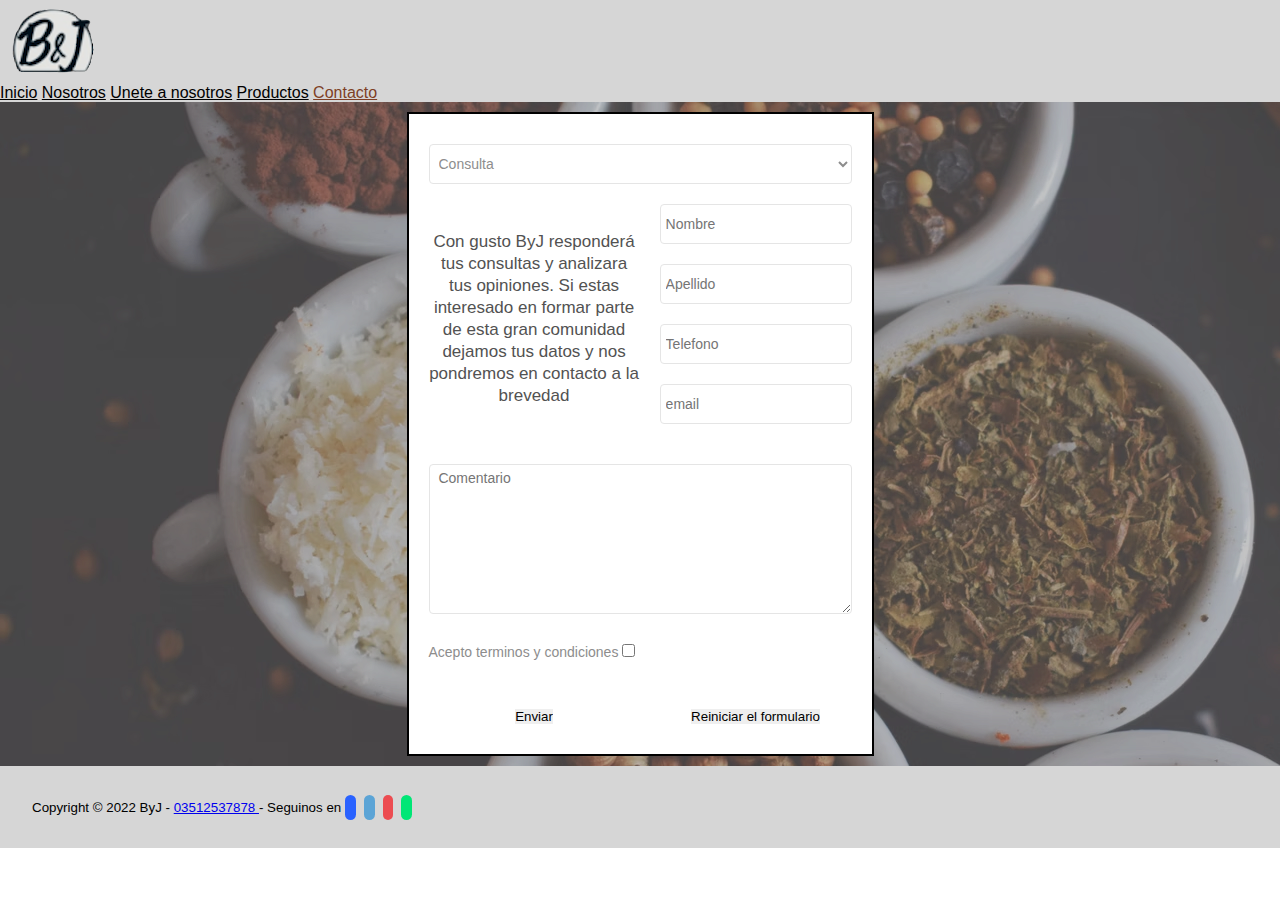
<file: paginas/contacto.html>
<!DOCTYPE html>
<html lang="es">
<head>
    <meta charset="UTF-8">
    <meta http-equiv="X-UA-Compatible" content="IE=edge">
    <meta name="viewport" content="width=device-width, initial-scale=1.0">
    <meta name="keywords" content="Condimentos, Sabores, Comidas">
    <meta name="Description" content="Tu opinion nos interesa, no dejes de aportar con tu opinion y creatividad. Todos somos mas fuertes si nos unimos">
    <link rel="shortcut icon" href="../assets/img/imagenSitioWeb.png" type="image/x-icon">
    <title>Contacto</title>
    <!-- CSS only -->
    <link href="https://cdn.jsdelivr.net/npm/bootstrap@5.2.0-beta1/dist/css/bootstrap.min.css" rel="stylesheet" integrity="sha384-0evHe/X+R7YkIZDRvuzKMRqM+OrBnVFBL6DOitfPri4tjfHxaWutUpFmBp4vmVor" crossorigin="anonymous">
    <link rel="stylesheet" href="../assets/css/style.css">
</head>
<body>
    <nav class="navbar navbar-expand-lg bg-light navbarTodos">
        <div class="container-fluid">
            <a class="navbar-brand" href="#"><img class="w-75" src="../assets/img/imagenLogo.png" alt=""></a>
            <button class="navbar-toggler" type="button" data-bs-toggle="collapse" data-bs-target="#navbarNavAltMarkup" aria-controls="navbarNavAltMarkup" aria-expanded="false" aria-label="Toggle navigation">
                <span class="navbar-toggler-icon"></span>
            </button>
            <div class="collapse navbar-collapse justify-content-end" id="navbarNavAltMarkup">
                <div class="navbar-nav">
                <a class="nav-link colorLetraNavbar" aria-current="page" href="../index.html">Inicio</a>
                <a class="nav-link colorLetraNavbar" href="../paginas/nosotros.html">Nosotros</a>
                <a class="nav-link colorLetraNavbar" href="../paginas/uneteANosotros.html">Unete a nosotros</a>
                <a class="nav-link colorLetraNavbar" href="../paginas/productos.html">Productos</a>
                <a class="nav-link active colorLetraNavbar" href="../paginas/contacto.html">Contacto</a>
            </div>
          </div>
        </div>
    </nav>

    <header>

    </header>

    <main class="contenedorContacto">
        <form class="formulario" action="" method="get">
            <fieldset class="elementosFormularioContacto">
               
                
                <select class="opciones" name="motivo">
                    <option value="Consulta">Consulta</option>
                    <option value="Sugerencia">Sugerencia</option>
                    <option value="Quiero ser parte">Quiero ser parte</option>
                </select>



                <div class="textoContacto">
                    <h3 class="texto">Con gusto ByJ responderá tus consultas y analizara tus opiniones. Si estas interesado en formar parte de
                    esta gran comunidad dejamos tus datos y nos pondremos en contacto a
                    la brevedad</h3>
                </div>

                <div class="preguntas">
                    <input type="text" name="nombre" id="nombre" placeholder="Nombre" required> 

                    <input type="text" name="apellido" id="apellido" placeholder="Apellido" required>

                    <input type="number" name="Telefono" id="telefono" placeholder="Telefono" required>

                    <input type="email" name="email" id="email" placeholder="email" required>

                </div>

                <textarea class="comentario" name="comentario" id="comentario" cols="30" rows="10" placeholder=" Comentario"></textarea>
                


                <div class="terminosContacto">
                    <label for="acepto">Acepto terminos y condiciones</label>
                    <input type="checkbox" name="acepto" value="acepto" required>
                </div>


                <div class="botonEnviar">
                    <input class="p-1" type="submit" value="Enviar">
                </div>
                <div class="botonReiniciar">
                    <input class="p-1" type="reset" value="Reiniciar el formulario">
                </div>
            </fieldset>
        </form>
        <br>
        
    </main>
    <aside>
        
    </aside>
    <footer class="text-center">
        <small>
            <span>Copyright © 2022 ByJ </span>
            <span class="m-4">-</span>
            <a href="tel:113"> <span class="fa fa-phone"></span> 03512537878 </a>
            <span class="m-4">-</span>
            Seguinos en
            <a 
                class="redes"
                href="https://www.facebook.com"
                style="background-color:#2962ff"
                target="_blank"
            >
                <i title="Facebook" class="fab fa-facebook-f"></i>
            </a>
            <a 
                class="redes"
                href="https://www.twitter.com"
                style="background-color:#5ba4d6"
                target="_blank"
            >
                <i title="Twitter" class="fab fa-twitter"></i>
            </a>
            <a 
                class="redes"
                href="https://www.instagram.com"
                style="background-color:#ec4c51"
                target="_blank"
            >
                <i title="Instargam" class="fab fa-instagram"></i>
            </a>
            <a 
                class="redes"
                href="https://www.whatsapp.com"
                style="background-color:#00e676"
                target="_blank"
            >
                <i title="whatsapp" class="fab fa-whatsapp"></i>
            </a>
        </small>
    </footer>
<!-- JavaScript Bundle with Popper -->
<script src="https://cdn.jsdelivr.net/npm/bootstrap@5.2.0-beta1/dist/js/bootstrap.bundle.min.js" integrity="sha384-pprn3073KE6tl6bjs2QrFaJGz5/SUsLqktiwsUTF55Jfv3qYSDhgCecCxMW52nD2" crossorigin="anonymous"></script>
</body>
</html>
</file>
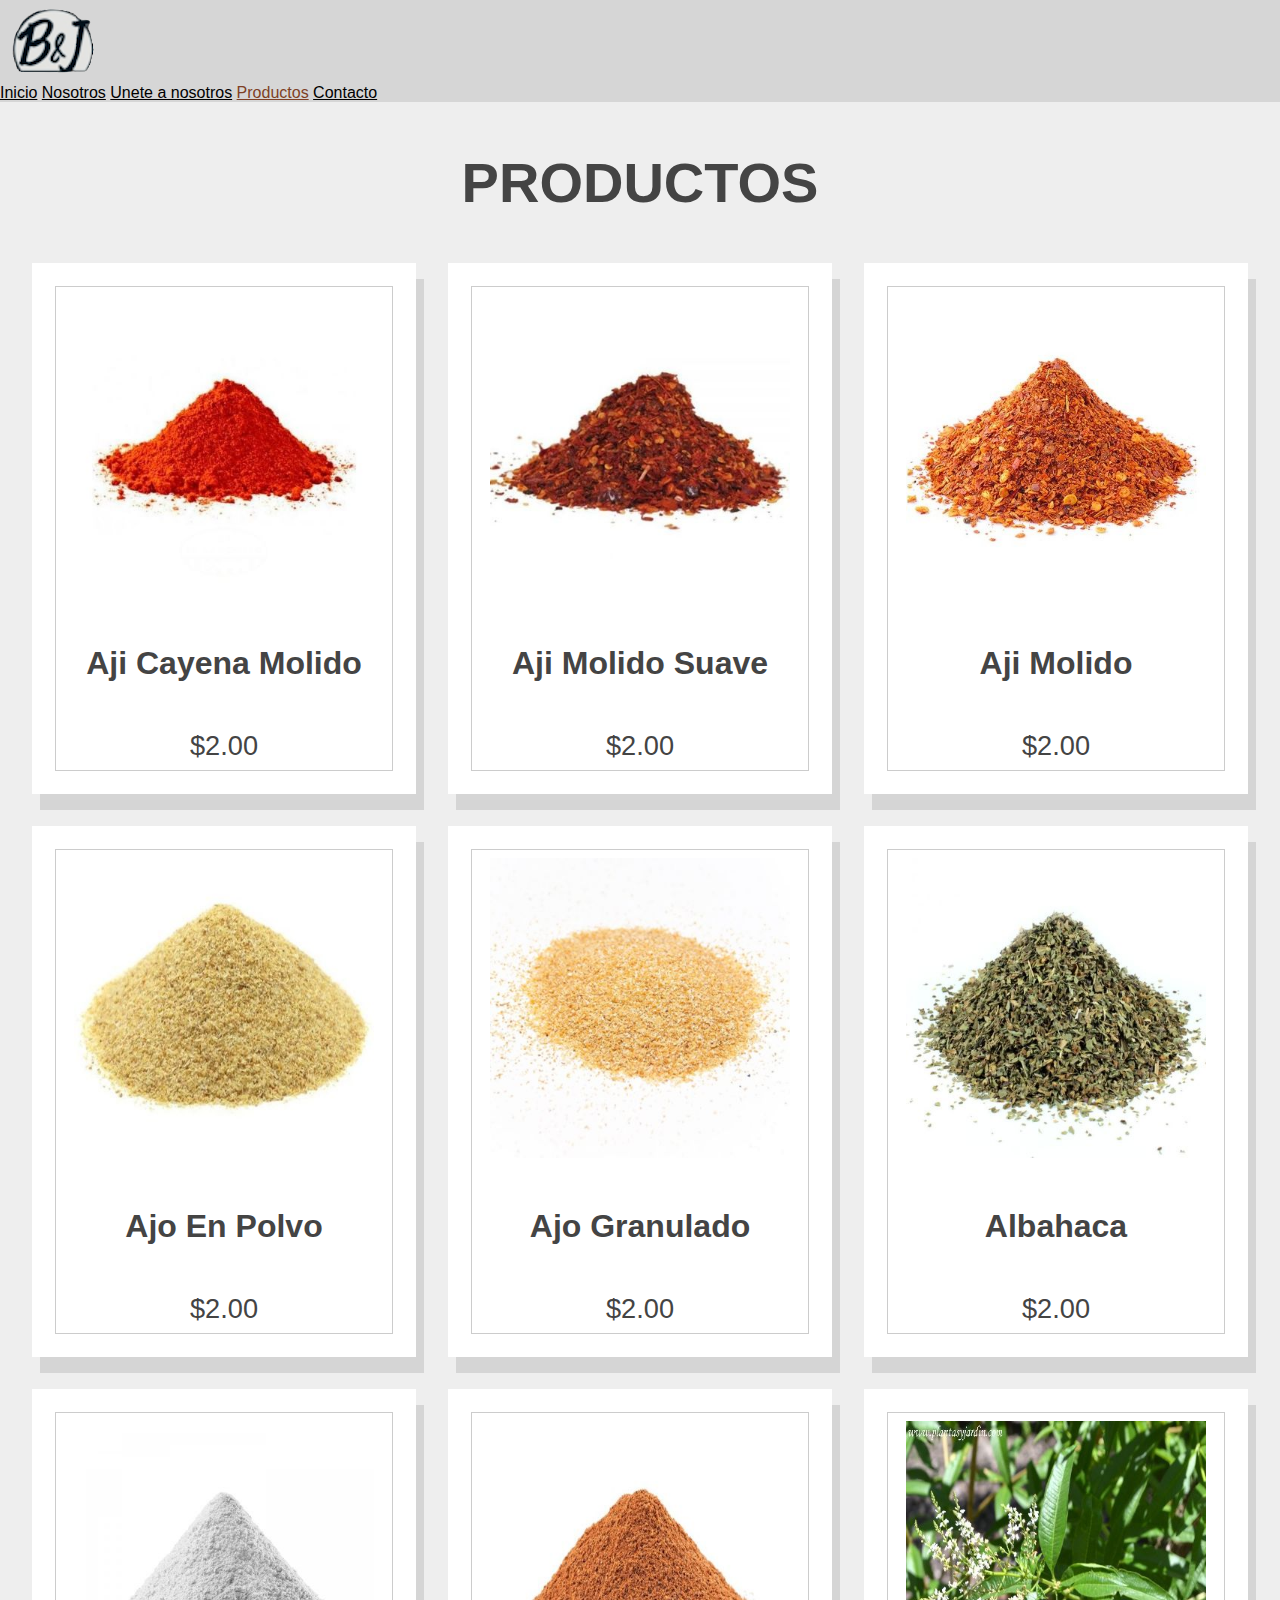
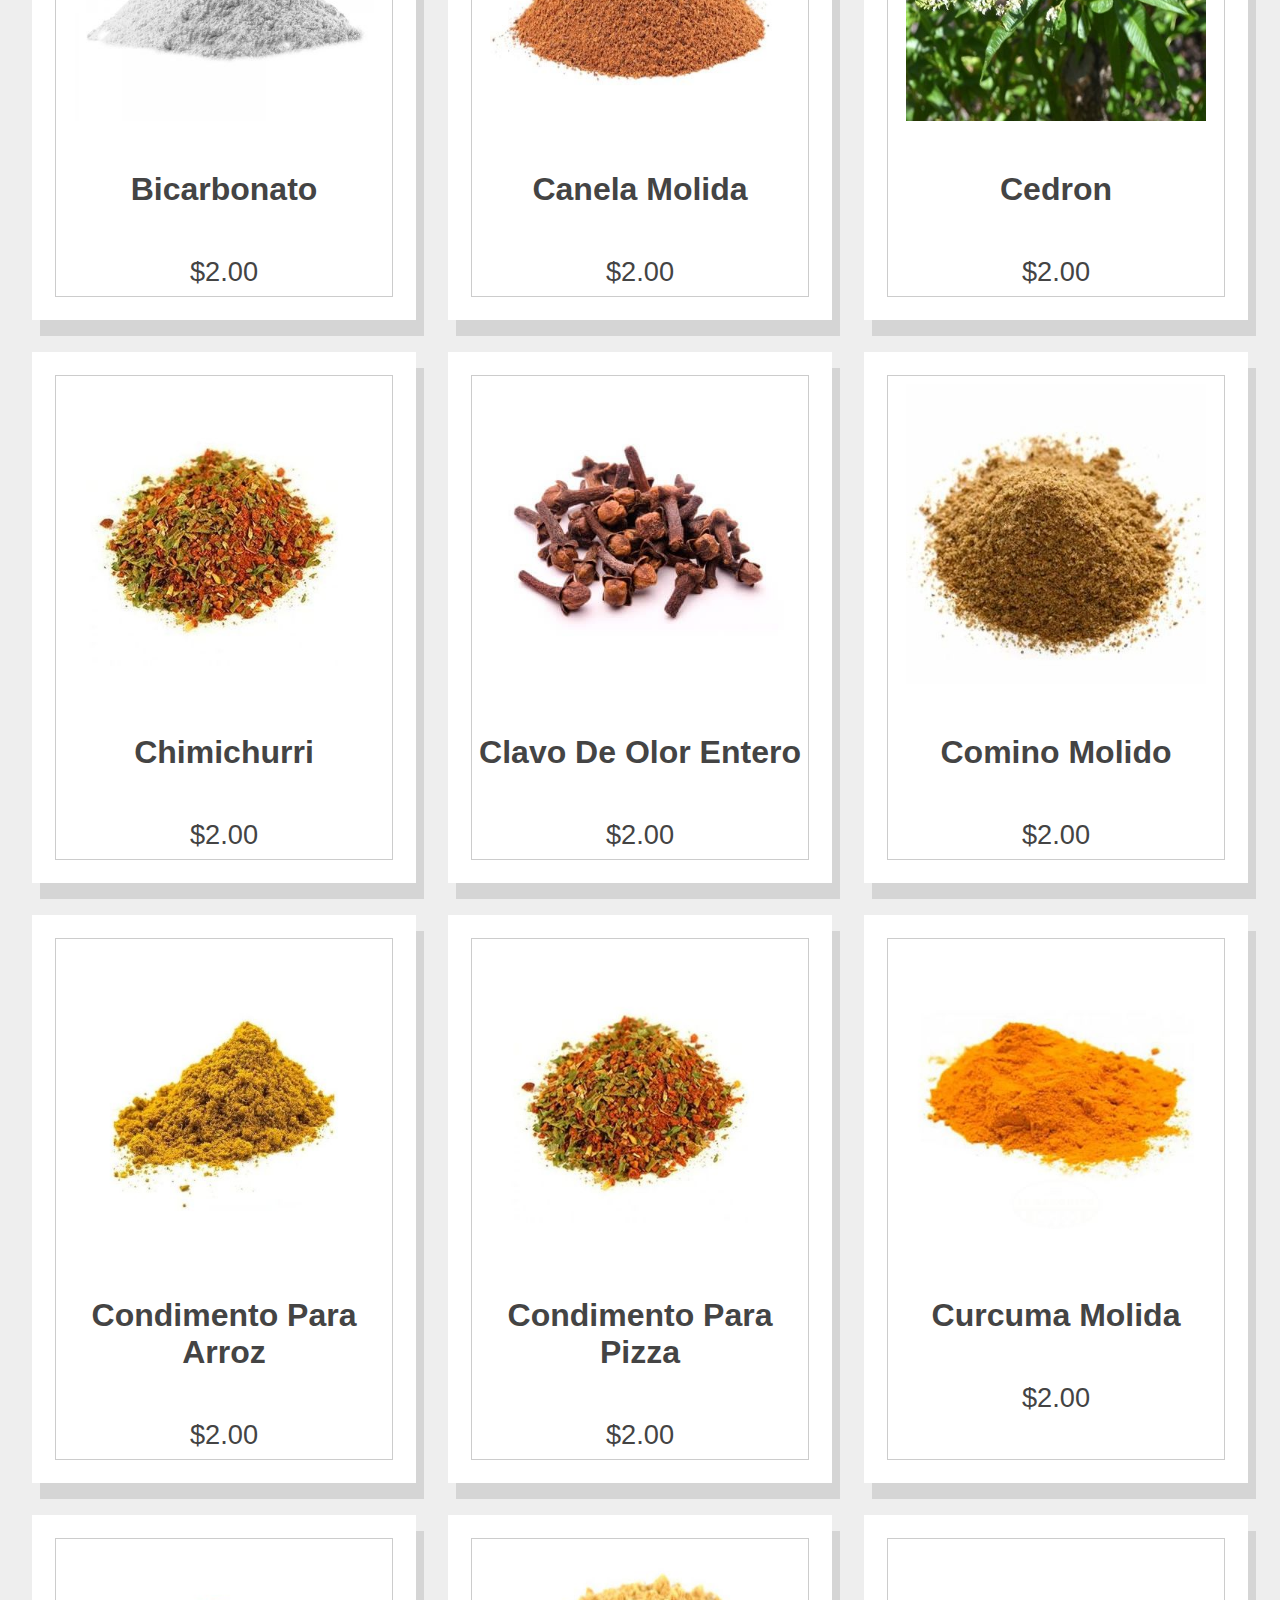
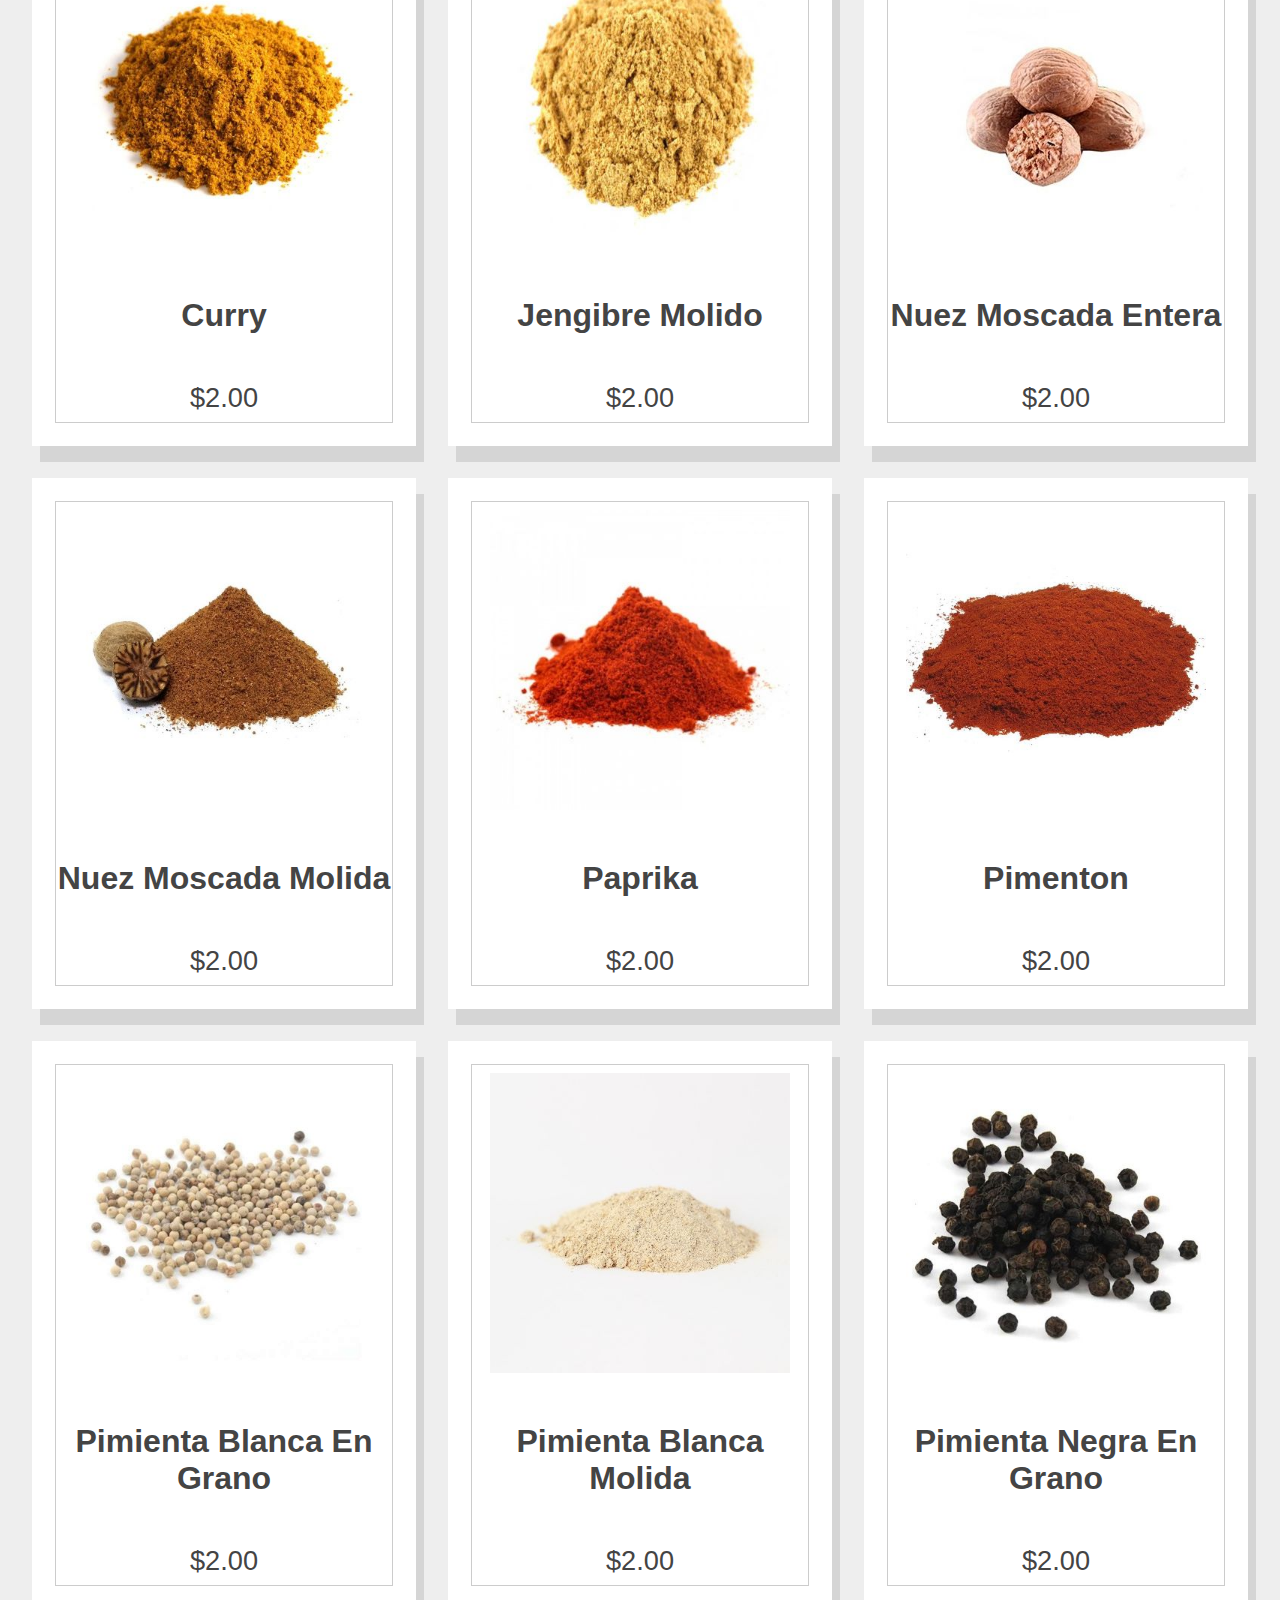
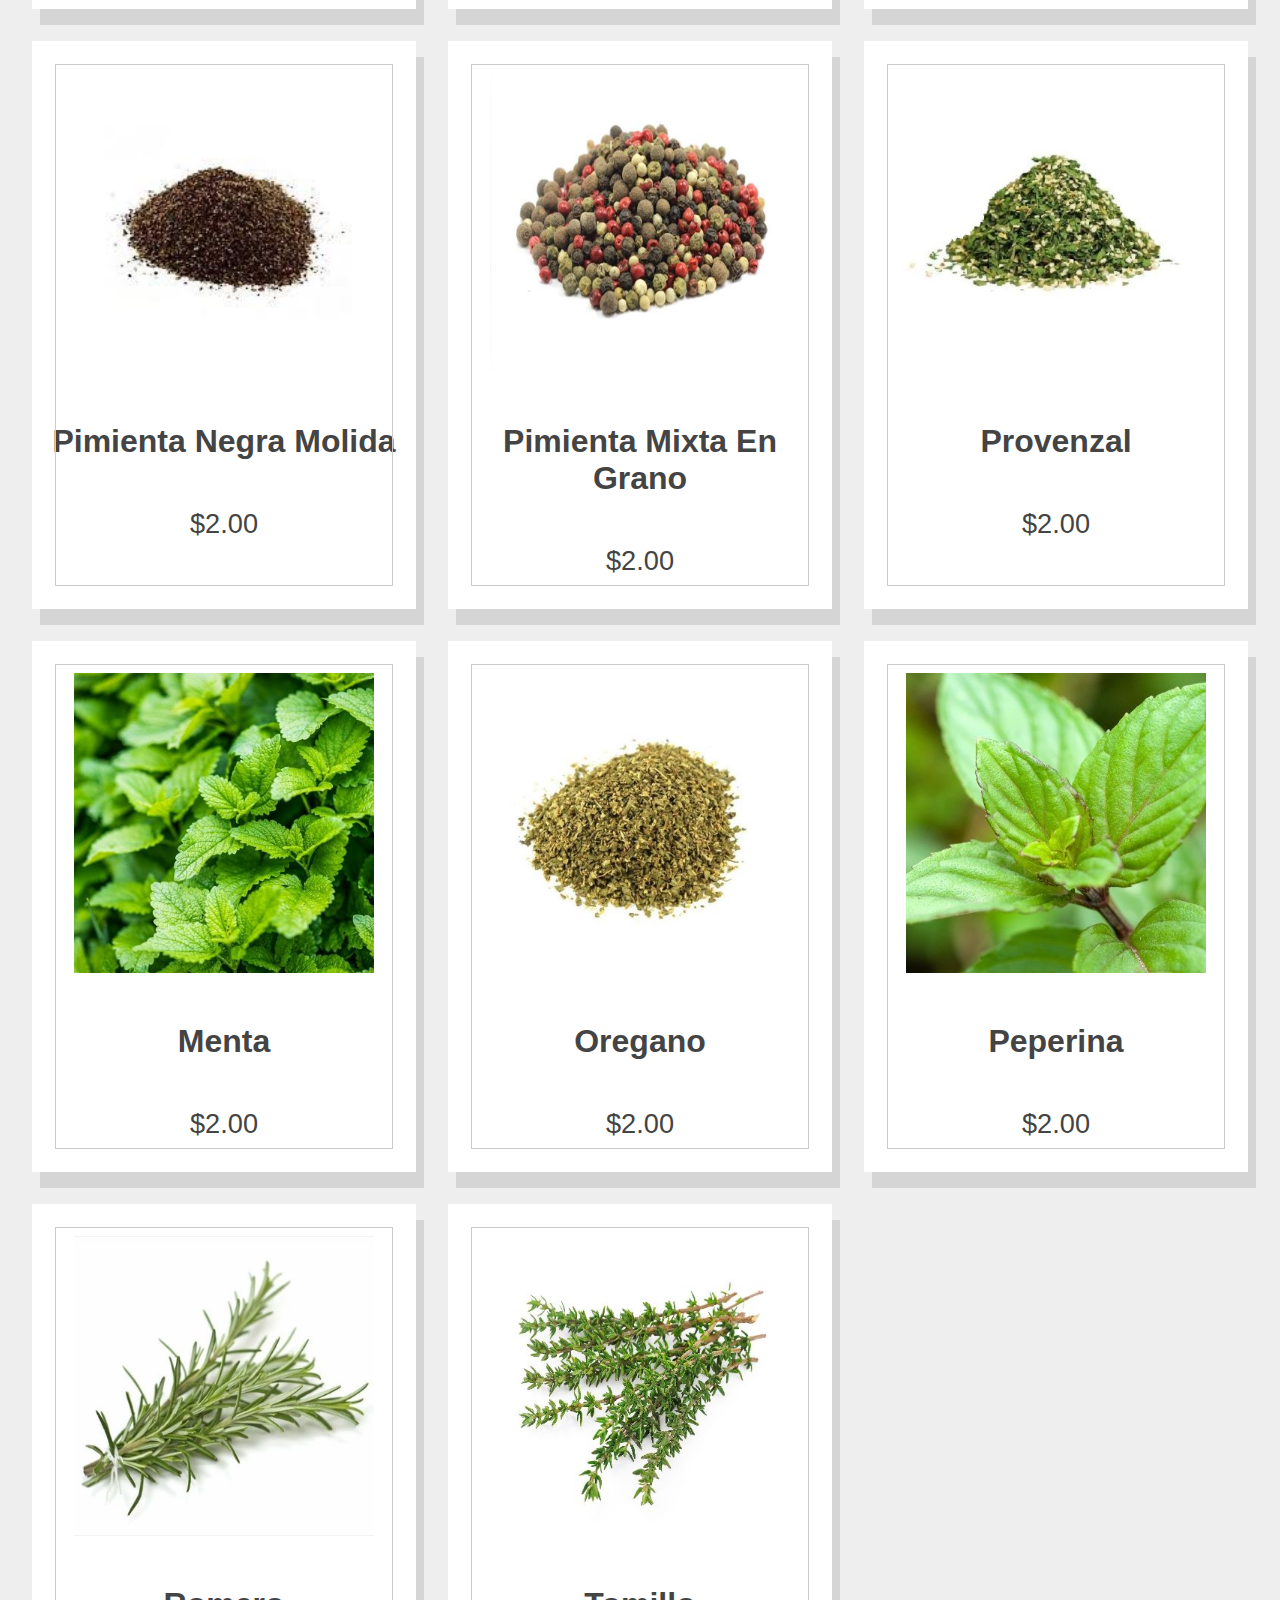
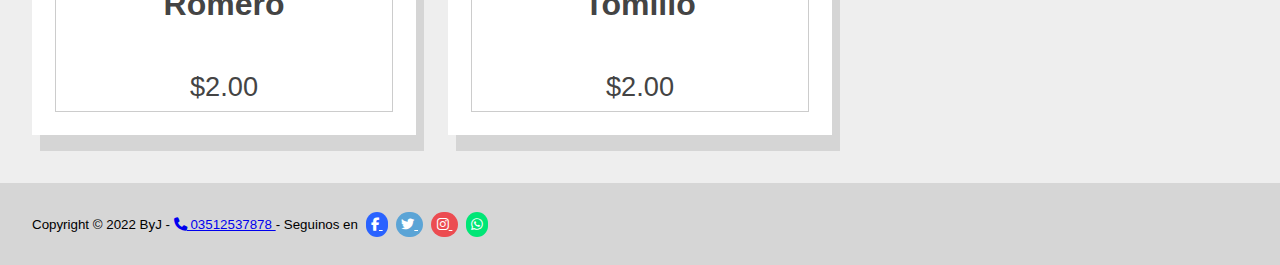
<file: paginas/productos.html>
<!DOCTYPE html>
<html lang="es">
<head>
    <meta charset="UTF-8">
    <meta http-equiv="X-UA-Compatible" content="IE=edge">
    <meta name="viewport" content="width=device-width, initial-scale=1.0">
    <meta name="keywords" content="Condimentos, Sabores, Comidas">
    <meta name="Description" content="Comercializamos productos nacionales caracteristicos del suelo argentino">
    <link rel="shortcut icon" href="../assets/img/imagenSitioWeb.png" type="image/x-icon">
    <title>Productos</title>
    <!-- CSS only -->
    <link href="https://cdn.jsdelivr.net/npm/bootstrap@5.2.0-beta1/dist/css/bootstrap.min.css" rel="stylesheet" integrity="sha384-0evHe/X+R7YkIZDRvuzKMRqM+OrBnVFBL6DOitfPri4tjfHxaWutUpFmBp4vmVor" crossorigin="anonymous">
    <link rel="stylesheet" href="../assets/css/style.css">
    <link rel="stylesheet" href="https://cdnjs.cloudflare.com/ajax/libs/font-awesome/6.1.2/css/all.min.css">
</head>
<body class="contenedorProducto">
    <nav class="navbar navbar-expand-lg bg-light navbarTodos">
        <div class="container-fluid">
            <a class="navbar-brand" href="#"><img class="w-75" src="../assets/img/imagenLogo.png" alt=""></a>
            <button class="navbar-toggler" type="button" data-bs-toggle="collapse" data-bs-target="#navbarNavAltMarkup" aria-controls="navbarNavAltMarkup" aria-expanded="false" aria-label="Toggle navigation">
                <span class="navbar-toggler-icon"></span>
            </button>
            <div class="collapse navbar-collapse justify-content-end" id="navbarNavAltMarkup">
                <div class="navbar-nav">
                    <a class="nav-link colorLetraNavbar" aria-current="page" href="../index.html">Inicio</a>
                    <a class="nav-link colorLetraNavbar" href="../paginas/nosotros.html">Nosotros</a>
                    <a class="nav-link colorLetraNavbar" href="../paginas/uneteANosotros.html">Unete a nosotros</a>
                    <a class="nav-link active colorLetraNavbar" href="../paginas/productos.html">Productos</a>
                    <a class="nav-link colorLetraNavbar" href="../paginas/contacto.html">Contacto</a>
                </div>
            </div>
        </div>
    </nav>
  
    <header>

    </header>
    <main class="mainPrueba">

        <div class="container">
            <h3 class="title">Productos</h3>
            <div class="products-container">
                <div class="product" data-name="p-1">
                    <img src="../assets/img/productos/Aji Cayena Molido -min.jpg" alt="">
                    <h3>Aji Cayena Molido</h3>
                    <div class="price">$2.00</div>
                </div>

                <div class="product" data-name="p-2">
                    <img src="../assets/img/productos/Aji Molido Sueva .jpg" alt="">
                    <h3>Aji Molido Suave</h3>
                    <div class="price">$2.00</div>
                </div>

                <div class="product" data-name="p-3">
                    <img src="../assets/img/productos/Aji molido.jpg" alt="">
                    <h3>Aji Molido</h3>
                    <div class="price">$2.00</div>
                </div>

                <div class="product" data-name="p-4">
                    <img src="../assets/img//productos/Ajo en polvo.jpg" alt="">
                    <h3>Ajo en polvo</h3>
                    <div class="price">$2.00</div>
                </div>

                <div class="product" data-name="p-5">
                    <img src="../assets/img/productos/Ajo granulado.jpg" alt="">
                    <h3>Ajo granulado</h3>
                    <div class="price">$2.00</div>
                </div>

                <div class="product" data-name="p-6">
                    <img src="../assets/img/productos/Albahaca.jpg" alt="">
                    <h3>Albahaca</h3>
                    <div class="price">$2.00</div>
                </div>

                <div class="product" data-name="p-7">
                    <img src="../assets/img/productos/Bicarbonato.jpg" alt="">
                    <h3>Bicarbonato</h3>
                    <div class="price">$2.00</div>
                </div>

                <div class="product" data-name="p-8">
                    <img src="../assets/img/productos/Canela Molida .jpg" alt="">
                    <h3>Canela Molida</h3>
                    <div class="price">$2.00</div>
                </div>

                <div class="product" data-name="p-9">
                    <img src="../assets/img/productos/Cedron-min.jpg" alt="">
                    <h3>Cedron</h3>
                    <div class="price">$2.00</div>
                </div>

                <div class="product" data-name="p-10">
                    <img src="../assets/img/productos/Chimichurri.jpg" alt="">
                    <h3>Chimichurri</h3>
                    <div class="price">$2.00</div>
                </div>

                <div class="product" data-name="p-11">
                    <img src="../assets/img/productos/Calvo de olor-min.jpg" alt="">
                    <h3>Clavo De Olor Entero</h3>
                    <div class="price">$2.00</div>
                </div>

                <div class="product" data-name="p-12">
                    <img src="../assets/img/productos/Comino Molido.jpg" alt="">
                    <h3>Comino Molido</h3>
                    <div class="price">$2.00</div>
                </div>

                <div class="product" data-name="p-13">
                    <img src="../assets/img/productos/Condimento para arroz-min.jpg" alt="">
                    <h3>Condimento Para Arroz</h3>
                    <div class="price">$2.00</div>
                </div>

                <div class="product" data-name="p-14">
                    <img src="../assets/img/productos/Condimento Para Pizza .jpg" alt="">
                    <h3>Condimento Para Pizza</h3>
                    <div class="price">$2.00</div>
                </div>

                <div class="product" data-name="p-15">
                    <img src="../assets/img/productos/Curcuma Molida .jpg" alt="">
                    <h3>Curcuma Molida</h3>
                    <div class="price">$2.00</div>
                </div>

                <div class="product" data-name="p-16">
                    <img src="../assets/img/productos/curry.jpg" alt="">
                    <h3>Curry</h3>
                    <div class="price">$2.00</div>
                </div>

                <div class="product" data-name="p-17">
                    <img src="../assets/img/productos/Jengibre Molido .jpg" alt="">
                    <h3>Jengibre Molido</h3>
                    <div class="price">$2.00</div>
                </div>

                <div class="product" data-name="p-18">
                    <img src="../assets/img/productos/Nuez moscada-min.jpg" alt="">
                    <h3>Nuez Moscada Entera</h3>
                    <div class="price">$2.00</div>
                </div>

                <div class="product" data-name="p-19">
                    <img src="../assets/img/productos/Nuez Moscada Molida .jpg" alt="">
                    <h3>Nuez Moscada Molida</h3>
                    <div class="price">$2.00</div>
                </div>

                <div class="product" data-name="p-20">
                    <img src="../assets/img/productos/Paprika.jpg" alt="">
                    <h3>Paprika</h3>
                    <div class="price">$2.00</div>
                </div>

                <div class="product" data-name="p-21">
                    <img src="../assets/img/productos/Pimenton.jpg" alt="">
                    <h3>Pimenton</h3>
                    <div class="price">$2.00</div>
                </div>

                <div class="product" data-name="p-22">
                    <img src="../assets/img/productos/Pimienta blanca en grano-min.jpg" alt="">
                    <h3>Pimienta Blanca En Grano</h3>
                    <div class="price">$2.00</div>
                </div>

                <div class="product" data-name="p-23">
                    <img src="../assets/img/productos/pimienta blanca molida-min.jpg" alt="">
                    <h3>Pimienta Blanca Molida</h3>
                    <div class="price">$2.00</div>
                </div>

                <div class="product" data-name="p-24">
                    <img src="../assets/img/productos/Pimienta negra en grano-min.jpg" alt="">
                    <h3>Pimienta Negra En Grano</h3>
                    <div class="price">$2.00</div>
                </div>

                <div class="product" data-name="p-25">
                    <img src="../assets/img/productos/Pimienta negra molida-min.jpeg" alt="">
                    <h3>Pimienta Negra Molida</h3>
                    <div class="price">$2.00</div>
                </div>

                <div class="product" data-name="p-26">
                    <img src="../assets/img/productos/Pimienta Mixta En Grano .jpg" alt="">
                    <h3>Pimienta Mixta En Grano</h3>
                    <div class="price">$2.00</div>
                </div>

                <div class="product" data-name="p-27">
                    <img src="../assets/img/productos/Provenzal.jpg" alt="">
                    <h3>Provenzal</h3>
                    <div class="price">$2.00</div>
                </div>

                <div class="product" data-name="p-28">
                    <img src="../assets/img/productos//Menta.jpg" alt="">
                    <h3>Menta</h3>
                    <div class="price">$2.00</div>
                </div>

                <div class="product" data-name="p-29">
                    <img src="../assets/img/productos/Oregano.jpg" alt="">
                    <h3>Oregano</h3>
                    <div class="price">$2.00</div>
                </div>

                <div class="product" data-name="p-30">
                    <img src="../assets/img/productos/Peperina-min.jpg" alt="">
                    <h3>Peperina</h3>
                    <div class="price">$2.00</div>
                </div>

                <div class="product" data-name="p-31">
                    <img src="../assets/img/productos/Romero.jpg" alt="">
                    <h3>Romero</h3>
                    <div class="price">$2.00</div>
                </div>

                <div class="product" data-name="p-32">
                    <img src="../assets/img/productos/Tomillo.jpg" alt="">
                    <h3>Tomillo</h3>
                    <div class="price">$2.00</div>
                </div>
            </div>
        </div>
 
        <div class="products-preview">
            <div class="preview" data-target="p-1">
                <i class="fas fa-times"></i>
                <img src="../assets/img/productos/Aji Cayena Molido -min.jpg" alt="">
                <h3>Aji Cayena Molido</h3>
                <div class="start">
                    <i class="fas fa-star"></i>
                    <i class="fas fa-star"></i>
                    <i class="fas fa-star"></i>
                    <i class="fas fa-star"></i>
                    <i class="fas fa-star-half-alt"></i>
                    <span>( 250 )</span>
                </div>
                <p>Lorem ipsum dolor sit amet consectetur adipisicing elit. Distinctio.</p>
                <div class="price">$2.00</div>
                <div class="buttons">
                    <a href="#" class="buy"> buy now</a>
                    <a href="#" class="cart"> add to cart</a>
                </div>
            </div>
            <div class="preview" data-target="p-2">
                <i class="fas fa-times"></i>
                <img src="../assets/img/productos/Aji Molido Sueva .jpg" alt="">
                <h3>Aji Molido Sueva</h3>
                <div class="start">
                    <i class="fas fa-star"></i>
                    <i class="fas fa-star"></i>
                    <i class="fas fa-star"></i>
                    <i class="fas fa-star"></i>
                    <i class="fas fa-star-half-alt"></i>
                    <span>( 250 )</span>
                </div>
                <p>Lorem ipsum dolor sit amet consectetur adipisicing elit. Distinctio.</p>
                <div class="price">$2.00</div>
                <div class="buttons">
                    <a href="#" class="buy"> buy now</a>
                    <a href="#" class="cart"> add to cart</a>
                </div>
            </div>
            <div class="preview" data-target="p-3">
                <i class="fas fa-times"></i>
                <img src="../assets/img/productos/Aji molido.jpg" alt="">
                <h3>Aji Molido</h3>
                <div class="start">
                    <i class="fas fa-star"></i>
                    <i class="fas fa-star"></i>
                    <i class="fas fa-star"></i>
                    <i class="fas fa-star"></i>
                    <i class="fas fa-star-half-alt"></i>
                    <span>( 250 )</span>
                </div>
                <p>Lorem ipsum dolor sit amet consectetur adipisicing elit. Distinctio.</p>
                <div class="price">$2.00</div>
                <div class="buttons">
                    <a href="#" class="buy"> buy now</a>
                    <a href="#" class="cart"> add to cart</a>
                </div>
            </div>
            <div class="preview" data-target="p-4">
                <i class="fas fa-times"></i>
                <img src="../assets/img//productos/Ajo en polvo.jpg" alt="">
                <h3>Aji Molido</h3>
                <div class="start">
                    <i class="fas fa-star"></i>
                    <i class="fas fa-star"></i>
                    <i class="fas fa-star"></i>
                    <i class="fas fa-star"></i>
                    <i class="fas fa-star-half-alt"></i>
                    <span>( 250 )</span>
                </div>
                <p>Lorem ipsum dolor sit amet consectetur adipisicing elit. Distinctio.</p>
                <div class="price">$2.00</div>
                <div class="buttons">
                    <a href="#" class="buy"> buy now</a>
                    <a href="#" class="cart"> add to cart</a>
                </div>
            </div>
            <div class="preview" data-target="p-5">
                <i class="fas fa-times"></i>
                <img src="../assets/img//productos/Ajo granulado.jpg" alt="">
                <h3>Ajo granulado</h3>
                <div class="start">
                    <i class="fas fa-star"></i>
                    <i class="fas fa-star"></i>
                    <i class="fas fa-star"></i>
                    <i class="fas fa-star"></i>
                    <i class="fas fa-star-half-alt"></i>
                    <span>( 250 )</span>
                </div>
                <p>Lorem ipsum dolor sit amet consectetur adipisicing elit. Distinctio.</p>
                <div class="price">$2.00</div>
                <div class="buttons">
                    <a href="#" class="buy"> buy now</a>
                    <a href="#" class="cart"> add to cart</a>
                </div>
            </div>
            <div class="preview" data-target="p-6">
                <i class="fas fa-times"></i>
                <img src="../assets/img//productos/Albahaca.jpg" alt="">
                <h3>Albahaca</h3>
                <div class="start">
                    <i class="fas fa-star"></i>
                    <i class="fas fa-star"></i>
                    <i class="fas fa-star"></i>
                    <i class="fas fa-star"></i>
                    <i class="fas fa-star-half-alt"></i>
                    <span>( 250 )</span>
                </div>
                <p>Lorem ipsum dolor sit amet consectetur adipisicing elit. Distinctio.</p>
                <div class="price">$2.00</div>
                <div class="buttons">
                    <a href="#" class="buy"> buy now</a>
                    <a href="#" class="cart"> add to cart</a>
                </div>
            </div>
            <div class="preview" data-target="p-7">
                <i class="fas fa-times"></i>
                <img src="../assets/img//productos/Bicarbonato.jpg" alt="">
                <h3>Bicarbonato</h3>
                <div class="start">
                    <i class="fas fa-star"></i>
                    <i class="fas fa-star"></i>
                    <i class="fas fa-star"></i>
                    <i class="fas fa-star"></i>
                    <i class="fas fa-star-half-alt"></i>
                    <span>( 250 )</span>
                </div>
                <p>Lorem ipsum dolor sit amet consectetur adipisicing elit. Distinctio.</p>
                <div class="price">$2.00</div>
                <div class="buttons">
                    <a href="#" class="buy"> buy now</a>
                    <a href="#" class="cart"> add to cart</a>
                </div>
            </div>
            <div class="preview" data-target="p-8">
                <i class="fas fa-times"></i>
                <img src="../assets/img//productos/Canela Molida .jpg" alt="">
                <h3>Canela Molida</h3>
                <div class="start">
                    <i class="fas fa-star"></i>
                    <i class="fas fa-star"></i>
                    <i class="fas fa-star"></i>
                    <i class="fas fa-star"></i>
                    <i class="fas fa-star-half-alt"></i>
                    <span>( 250 )</span>
                </div>
                <p>Lorem ipsum dolor sit amet consectetur adipisicing elit. Distinctio.</p>
                <div class="price">$2.00</div>
                <div class="buttons">
                    <a href="#" class="buy"> buy now</a>
                    <a href="#" class="cart"> add to cart</a>
                </div>
            </div>
            <div class="preview" data-target="p-9">
                <i class="fas fa-times"></i>
                <img src="../assets/img//productos/Cedron-min.jpg" alt="">
                <h3>Cedron</h3>
                <div class="start">
                    <i class="fas fa-star"></i>
                    <i class="fas fa-star"></i>
                    <i class="fas fa-star"></i>
                    <i class="fas fa-star"></i>
                    <i class="fas fa-star-half-alt"></i>
                    <span>( 250 )</span>
                </div>
                <p>Lorem ipsum dolor sit amet consectetur adipisicing elit. Distinctio.</p>
                <div class="price">$2.00</div>
                <div class="buttons">
                    <a href="#" class="buy"> buy now</a>
                    <a href="#" class="cart"> add to cart</a>
                </div>
            </div>
            <div class="preview" data-target="p-10">
                <i class="fas fa-times"></i>
                <img src="../assets/img//productos/Chimichurri.jpg" alt="">
                <h3>Chimichuirri</h3>
                <div class="start">
                    <i class="fas fa-star"></i>
                    <i class="fas fa-star"></i>
                    <i class="fas fa-star"></i>
                    <i class="fas fa-star"></i>
                    <i class="fas fa-star-half-alt"></i>
                    <span>( 250 )</span>
                </div>
                <p>Lorem ipsum dolor sit amet consectetur adipisicing elit. Distinctio.</p>
                <div class="price">$2.00</div>
                <div class="buttons">
                    <a href="#" class="buy"> buy now</a>
                    <a href="#" class="cart"> add to cart</a>
                </div>
            </div>
            <div class="preview" data-target="p-11">
                <i class="fas fa-times"></i>
                <img src="../assets/img//productos/Calvo de olor-min.jpg" alt="">
                <h3>Clavo De Olor Entero</h3>
                <div class="start">
                    <i class="fas fa-star"></i>
                    <i class="fas fa-star"></i>
                    <i class="fas fa-star"></i>
                    <i class="fas fa-star"></i>
                    <i class="fas fa-star-half-alt"></i>
                    <span>( 250 )</span>
                </div>
                <p>Lorem ipsum dolor sit amet consectetur adipisicing elit. Distinctio.</p>
                <div class="price">$2.00</div>
                <div class="buttons">
                    <a href="#" class="buy"> buy now</a>
                    <a href="#" class="cart"> add to cart</a>
                </div>
            </div>
            <div class="preview" data-target="p-12">
                <i class="fas fa-times"></i>
                <img src="../assets/img//productos/Comino Molido.jpg" alt="">
                <h3>Comino Molido</h3>
                <div class="start">
                    <i class="fas fa-star"></i>
                    <i class="fas fa-star"></i>
                    <i class="fas fa-star"></i>
                    <i class="fas fa-star"></i>
                    <i class="fas fa-star-half-alt"></i>
                    <span>( 250 )</span>
                </div>
                <p>Lorem ipsum dolor sit amet consectetur adipisicing elit. Distinctio.</p>
                <div class="price">$2.00</div>
                <div class="buttons">
                    <a href="#" class="buy"> buy now</a>
                    <a href="#" class="cart"> add to cart</a>
                </div>
            </div>
            <div class="preview" data-target="p-13">
                <i class="fas fa-times"></i>
                <img src="../assets/img//productos/Condimento para arroz-min.jpg" alt="">
                <h3>Condimento Para Arroz</h3>
                <div class="start">
                    <i class="fas fa-star"></i>
                    <i class="fas fa-star"></i>
                    <i class="fas fa-star"></i>
                    <i class="fas fa-star"></i>
                    <i class="fas fa-star-half-alt"></i>
                    <span>( 250 )</span>
                </div>
                <p>Lorem ipsum dolor sit amet consectetur adipisicing elit. Distinctio.</p>
                <div class="price">$2.00</div>
                <div class="buttons">
                    <a href="#" class="buy"> buy now</a>
                    <a href="#" class="cart"> add to cart</a>
                </div>
            </div>
            <div class="preview" data-target="p-14">
                <i class="fas fa-times"></i>
                <img src="../assets/img//productos/Condimento Para Pizza .jpg" alt="">
                <h3>Condimento Para Pizza</h3>
                <div class="start">
                    <i class="fas fa-star"></i>
                    <i class="fas fa-star"></i>
                    <i class="fas fa-star"></i>
                    <i class="fas fa-star"></i>
                    <i class="fas fa-star-half-alt"></i>
                    <span>( 250 )</span>
                </div>
                <p>Lorem ipsum dolor sit amet consectetur adipisicing elit. Distinctio.</p>
                <div class="price">$2.00</div>
                <div class="buttons">
                    <a href="#" class="buy"> buy now</a>
                    <a href="#" class="cart"> add to cart</a>
                </div>
            </div>
            <div class="preview" data-target="p-15">
                <i class="fas fa-times"></i>
                <img src="../assets/img//productos/Curcuma Molida .jpg" alt="">
                <h3>Curcuma Molida</h3>
                <div class="start">
                    <i class="fas fa-star"></i>
                    <i class="fas fa-star"></i>
                    <i class="fas fa-star"></i>
                    <i class="fas fa-star"></i>
                    <i class="fas fa-star-half-alt"></i>
                    <span>( 250 )</span>
                </div>
                <p>Lorem ipsum dolor sit amet consectetur adipisicing elit. Distinctio.</p>
                <div class="price">$2.00</div>
                <div class="buttons">
                    <a href="#" class="buy"> buy now</a>
                    <a href="#" class="cart"> add to cart</a>
                </div>
            </div>
            <div class="preview" data-target="p-16">
                <i class="fas fa-times"></i>
                <img src="../assets/img//productos/curry.jpg" alt="">
                <h3>Curry</h3>
                <div class="start">
                    <i class="fas fa-star"></i>
                    <i class="fas fa-star"></i>
                    <i class="fas fa-star"></i>
                    <i class="fas fa-star"></i>
                    <i class="fas fa-star-half-alt"></i>
                    <span>( 250 )</span>
                </div>
                <p>Lorem ipsum dolor sit amet consectetur adipisicing elit. Distinctio.</p>
                <div class="price">$2.00</div>
                <div class="buttons">
                    <a href="#" class="buy"> buy now</a>
                    <a href="#" class="cart"> add to cart</a>
                </div>
            </div>
            <div class="preview" data-target="p-17">
                <i class="fas fa-times"></i>
                <img src="../assets/img//productos/Jengibre Molido .jpg" alt="">
                <h3>Jengibre Molido</h3>
                <div class="start">
                    <i class="fas fa-star"></i>
                    <i class="fas fa-star"></i>
                    <i class="fas fa-star"></i>
                    <i class="fas fa-star"></i>
                    <i class="fas fa-star-half-alt"></i>
                    <span>( 250 )</span>
                </div>
                <p>Lorem ipsum dolor sit amet consectetur adipisicing elit. Distinctio.</p>
                <div class="price">$2.00</div>
                <div class="buttons">
                    <a href="#" class="buy"> buy now</a>
                    <a href="#" class="cart"> add to cart</a>
                </div>
            </div>
            <div class="preview" data-target="p-18">
                <i class="fas fa-times"></i>
                <img src="../assets/img//productos/Nuez moscada-min.jpg" alt="">
                <h3>Nuez Moscada Entera</h3>
                <div class="start">
                    <i class="fas fa-star"></i>
                    <i class="fas fa-star"></i>
                    <i class="fas fa-star"></i>
                    <i class="fas fa-star"></i>
                    <i class="fas fa-star-half-alt"></i>
                    <span>( 250 )</span>
                </div>
                <p>Lorem ipsum dolor sit amet consectetur adipisicing elit. Distinctio.</p>
                <div class="price">$2.00</div>
                <div class="buttons">
                    <a href="#" class="buy"> buy now</a>
                    <a href="#" class="cart"> add to cart</a>
                </div>
            </div>
            <div class="preview" data-target="p-19">
                <i class="fas fa-times"></i>
                <img src="../assets/img//productos/Nuez Moscada Molida .jpg" alt="">
                <h3>Nuez Moscada Molida</h3>
                <div class="start">
                    <i class="fas fa-star"></i>
                    <i class="fas fa-star"></i>
                    <i class="fas fa-star"></i>
                    <i class="fas fa-star"></i>
                    <i class="fas fa-star-half-alt"></i>
                    <span>( 250 )</span>
                </div>
                <p>Lorem ipsum dolor sit amet consectetur adipisicing elit. Distinctio.</p>
                <div class="price">$2.00</div>
                <div class="buttons">
                    <a href="#" class="buy"> buy now</a>
                    <a href="#" class="cart"> add to cart</a>
                </div>
            </div>
            <div class="preview" data-target="p-20">
                <i class="fas fa-times"></i>
                <img src="../assets/img//productos/Paprika.jpg" alt="">
                <h3>Paprika</h3>
                <div class="start">
                    <i class="fas fa-star"></i>
                    <i class="fas fa-star"></i>
                    <i class="fas fa-star"></i>
                    <i class="fas fa-star"></i>
                    <i class="fas fa-star-half-alt"></i>
                    <span>( 250 )</span>
                </div>
                <p>Lorem ipsum dolor sit amet consectetur adipisicing elit. Distinctio.</p>
                <div class="price">$2.00</div>
                <div class="buttons">
                    <a href="#" class="buy"> buy now</a>
                    <a href="#" class="cart"> add to cart</a>
                </div>
            </div>
            <div class="preview" data-target="p-21">
                <i class="fas fa-times"></i>
                <img src="../assets/img//productos/Pimenton.jpg" alt="">
                <h3>Pimenton</h3>
                <div class="start">
                    <i class="fas fa-star"></i>
                    <i class="fas fa-star"></i>
                    <i class="fas fa-star"></i>
                    <i class="fas fa-star"></i>
                    <i class="fas fa-star-half-alt"></i>
                    <span>( 250 )</span>
                </div>
                <p>Lorem ipsum dolor sit amet consectetur adipisicing elit. Distinctio.</p>
                <div class="price">$2.00</div>
                <div class="buttons">
                    <a href="#" class="buy"> buy now</a>
                    <a href="#" class="cart"> add to cart</a>
                </div>
            </div>
            <div class="preview" data-target="p-22">
                <i class="fas fa-times"></i>
                <img src="../assets/img//productos/Pimienta blanca en grano-min.jpg" alt="">
                <h3>Pimienta Blanca En Grano</h3>
                <div class="start">
                    <i class="fas fa-star"></i>
                    <i class="fas fa-star"></i>
                    <i class="fas fa-star"></i>
                    <i class="fas fa-star"></i>
                    <i class="fas fa-star-half-alt"></i>
                    <span>( 250 )</span>
                </div>
                <p>Lorem ipsum dolor sit amet consectetur adipisicing elit. Distinctio.</p>
                <div class="price">$2.00</div>
                <div class="buttons">
                    <a href="#" class="buy"> buy now</a>
                    <a href="#" class="cart"> add to cart</a>
                </div>
            </div>
            <div class="preview" data-target="p-23">
                <i class="fas fa-times"></i>
                <img src="../assets/img//productos/pimienta blanca molida-min.jpg" alt="">
                <h3>Pimienta Blanca Molida</h3>
                <div class="start">
                    <i class="fas fa-star"></i>
                    <i class="fas fa-star"></i>
                    <i class="fas fa-star"></i>
                    <i class="fas fa-star"></i>
                    <i class="fas fa-star-half-alt"></i>
                    <span>( 250 )</span>
                </div>
                <p>Lorem ipsum dolor sit amet consectetur adipisicing elit. Distinctio.</p>
                <div class="price">$2.00</div>
                <div class="buttons">
                    <a href="#" class="buy"> buy now</a>
                    <a href="#" class="cart"> add to cart</a>
                </div>
            </div>
            <div class="preview" data-target="p-24">
                <i class="fas fa-times"></i>
                <img src="../assets/img//productos/Pimienta negra en grano-min.jpg" alt="">
                <h3>Pimienta Negra En Grano</h3>
                <div class="start">
                    <i class="fas fa-star"></i>
                    <i class="fas fa-star"></i>
                    <i class="fas fa-star"></i>
                    <i class="fas fa-star"></i>
                    <i class="fas fa-star-half-alt"></i>
                    <span>( 250 )</span>
                </div>
                <p>Lorem ipsum dolor sit amet consectetur adipisicing elit. Distinctio.</p>
                <div class="price">$2.00</div>
                <div class="buttons">
                    <a href="#" class="buy"> buy now</a>
                    <a href="#" class="cart"> add to cart</a>
                </div>
            </div>
            <div class="preview" data-target="p-25">
                <i class="fas fa-times"></i>
                <img src="../assets/img//productos/Pimienta negra molida-min.jpeg" alt="">
                <h3>Pimienta Negra Molida</h3>
                <div class="start">
                    <i class="fas fa-star"></i>
                    <i class="fas fa-star"></i>
                    <i class="fas fa-star"></i>
                    <i class="fas fa-star"></i>
                    <i class="fas fa-star-half-alt"></i>
                    <span>( 250 )</span>
                </div>
                <p>Lorem ipsum dolor sit amet consectetur adipisicing elit. Distinctio.</p>
                <div class="price">$2.00</div>
                <div class="buttons">
                    <a href="#" class="buy"> buy now</a>
                    <a href="#" class="cart"> add to cart</a>
                </div>
            </div>
            <div class="preview" data-target="p-26">
                <i class="fas fa-times"></i>
                <img src="../assets/img//productos/Pimienta Mixta En Grano .jpg" alt="">
                <h3>Pimienta Mixta En Grano</h3>
                <div class="start">
                    <i class="fas fa-star"></i>
                    <i class="fas fa-star"></i>
                    <i class="fas fa-star"></i>
                    <i class="fas fa-star"></i>
                    <i class="fas fa-star-half-alt"></i>
                    <span>( 250 )</span>
                </div>
                <p>Lorem ipsum dolor sit amet consectetur adipisicing elit. Distinctio.</p>
                <div class="price">$2.00</div>
                <div class="buttons">
                    <a href="#" class="buy"> buy now</a>
                    <a href="#" class="cart"> add to cart</a>
                </div>
            </div>
            <div class="preview" data-target="p-27">
                <i class="fas fa-times"></i>
                <img src="../assets/img//productos/Provenzal.jpg" alt="">
                <h3>Provenzal</h3>
                <div class="start">
                    <i class="fas fa-star"></i>
                    <i class="fas fa-star"></i>
                    <i class="fas fa-star"></i>
                    <i class="fas fa-star"></i>
                    <i class="fas fa-star-half-alt"></i>
                    <span>( 250 )</span>
                </div>
                <p>Lorem ipsum dolor sit amet consectetur adipisicing elit. Distinctio.</p>
                <div class="price">$2.00</div>
                <div class="buttons">
                    <a href="#" class="buy"> buy now</a>
                    <a href="#" class="cart"> add to cart</a>
                </div>
            </div>
            <div class="preview" data-target="p-28">
                <i class="fas fa-times"></i>
                <img src="../assets/img//productos/Menta.jpg" alt="">
                <h3>Menta</h3>
                <div class="start">
                    <i class="fas fa-star"></i>
                    <i class="fas fa-star"></i>
                    <i class="fas fa-star"></i>
                    <i class="fas fa-star"></i>
                    <i class="fas fa-star-half-alt"></i>
                    <span>( 250 )</span>
                </div>
                <p>Lorem ipsum dolor sit amet consectetur adipisicing elit. Distinctio.</p>
                <div class="price">$2.00</div>
                <div class="buttons">
                    <a href="#" class="buy"> buy now</a>
                    <a href="#" class="cart"> add to cart</a>
                </div>
            </div>
            <div class="preview" data-target="p-29">
                <i class="fas fa-times"></i>
                <img src="../assets/img//productos/Oregano.jpg" alt="">
                <h3>Oregano</h3>
                <div class="start">
                    <i class="fas fa-star"></i>
                    <i class="fas fa-star"></i>
                    <i class="fas fa-star"></i>
                    <i class="fas fa-star"></i>
                    <i class="fas fa-star-half-alt"></i>
                    <span>( 250 )</span>
                </div>
                <p>Lorem ipsum dolor sit amet consectetur adipisicing elit. Distinctio.</p>
                <div class="price">$2.00</div>
                <div class="buttons">
                    <a href="#" class="buy"> buy now</a>
                    <a href="#" class="cart"> add to cart</a>
                </div>
            </div>
            <div class="preview" data-target="p-30">
                <i class="fas fa-times"></i>
                <img src="../assets/img//productos/Peperina-min.jpg" alt="">
                <h3>Peperina</h3>
                <div class="start">
                    <i class="fas fa-star"></i>
                    <i class="fas fa-star"></i>
                    <i class="fas fa-star"></i>
                    <i class="fas fa-star"></i>
                    <i class="fas fa-star-half-alt"></i>
                    <span>( 250 )</span>
                </div>
                <p>Lorem ipsum dolor sit amet consectetur adipisicing elit. Distinctio.</p>
                <div class="price">$2.00</div>
                <div class="buttons">
                    <a href="#" class="buy"> buy now</a>
                    <a href="#" class="cart"> add to cart</a>
                </div>
            </div>
            <div class="preview" data-target="p-31">
                <i class="fas fa-times"></i>
                <img src="../assets/img//productos/Romero.jpg" alt="">
                <h3>Romero</h3>
                <div class="start">
                    <i class="fas fa-star"></i>
                    <i class="fas fa-star"></i>
                    <i class="fas fa-star"></i>
                    <i class="fas fa-star"></i>
                    <i class="fas fa-star-half-alt"></i>
                    <span>( 250 )</span>
                </div>
                <p>Lorem ipsum dolor sit amet consectetur adipisicing elit. Distinctio.</p>
                <div class="price">$2.00</div>
                <div class="buttons">
                    <a href="#" class="buy"> buy now</a>
                    <a href="#" class="cart"> add to cart</a>
                </div>
            </div>
            <div class="preview" data-target="p-32">
                <i class="fas fa-times"></i>
                <img src="../assets/img//productos/Tomillo.jpg" alt="">
                <h3>Tomillo</h3>
                <div class="start">
                    <i class="fas fa-star"></i>
                    <i class="fas fa-star"></i>
                    <i class="fas fa-star"></i>
                    <i class="fas fa-star"></i>
                    <i class="fas fa-star-half-alt"></i>
                    <span>( 250 )</span>
                </div>
                <p>Lorem ipsum dolor sit amet consectetur adipisicing elit. Distinctio.</p>
                <div class="price">$2.00</div>
                <div class="buttons">
                    <a href="#" class="buy"> buy now</a>
                    <a href="#" class="cart"> add to cart</a>
                </div>
            </div>
        </div>

        <!--<div class="col-3 col-md-2 contenedorCarritoDeCompra">            
            <p class="textoCarritoDeCompra flex-wrap text-center">carrito de compra</p>
            <div class="contenedorCompra">
                <p class="textoCompra"></p>
            </div>
        </div> -->
    </main>
    <aside>
    </aside>
    <footer class="text-center">
        <small>
            <span>Copyright © 2022 ByJ </span>
            <span class="m-4">-</span>
            <a href="tel:113"> <span class="fa fa-phone"></span> 03512537878 </a>
            <span class="m-4">-</span>
            Seguinos en
            <a 
                class="redes"
                href="https://www.facebook.com"
                style="background-color:#2962ff"
                target="_blank"
            >
                <i title="Facebook" class="fab fa-facebook-f"></i>
            </a>
            <a 
                class="redes"
                href="https://www.twitter.com"
                style="background-color:#5ba4d6"
                target="_blank"
            >
                <i title="Twitter" class="fab fa-twitter"></i>
            </a>
            <a 
                class="redes"
                href="https://www.instagram.com"
                style="background-color:#ec4c51"
                target="_blank"
            >
                <i title="Instargam" class="fab fa-instagram"></i>
            </a>
            <a 
                class="redes"
                href="https://www.whatsapp.com"
                style="background-color:#00e676"
                target="_blank"
            >
                <i title="whatsapp" class="fab fa-whatsapp"></i>
            </a>
        </small>
    </footer>
<!-- JavaScript Bundle with Popper -->
<script src="https://cdn.jsdelivr.net/npm/bootstrap@5.2.0-beta1/dist/js/bootstrap.bundle.min.js" integrity="sha384-pprn3073KE6tl6bjs2QrFaJGz5/SUsLqktiwsUTF55Jfv3qYSDhgCecCxMW52nD2" crossorigin="anonymous"></script>
<script src="../producto.js"></script>
</body>
</html>
</file>
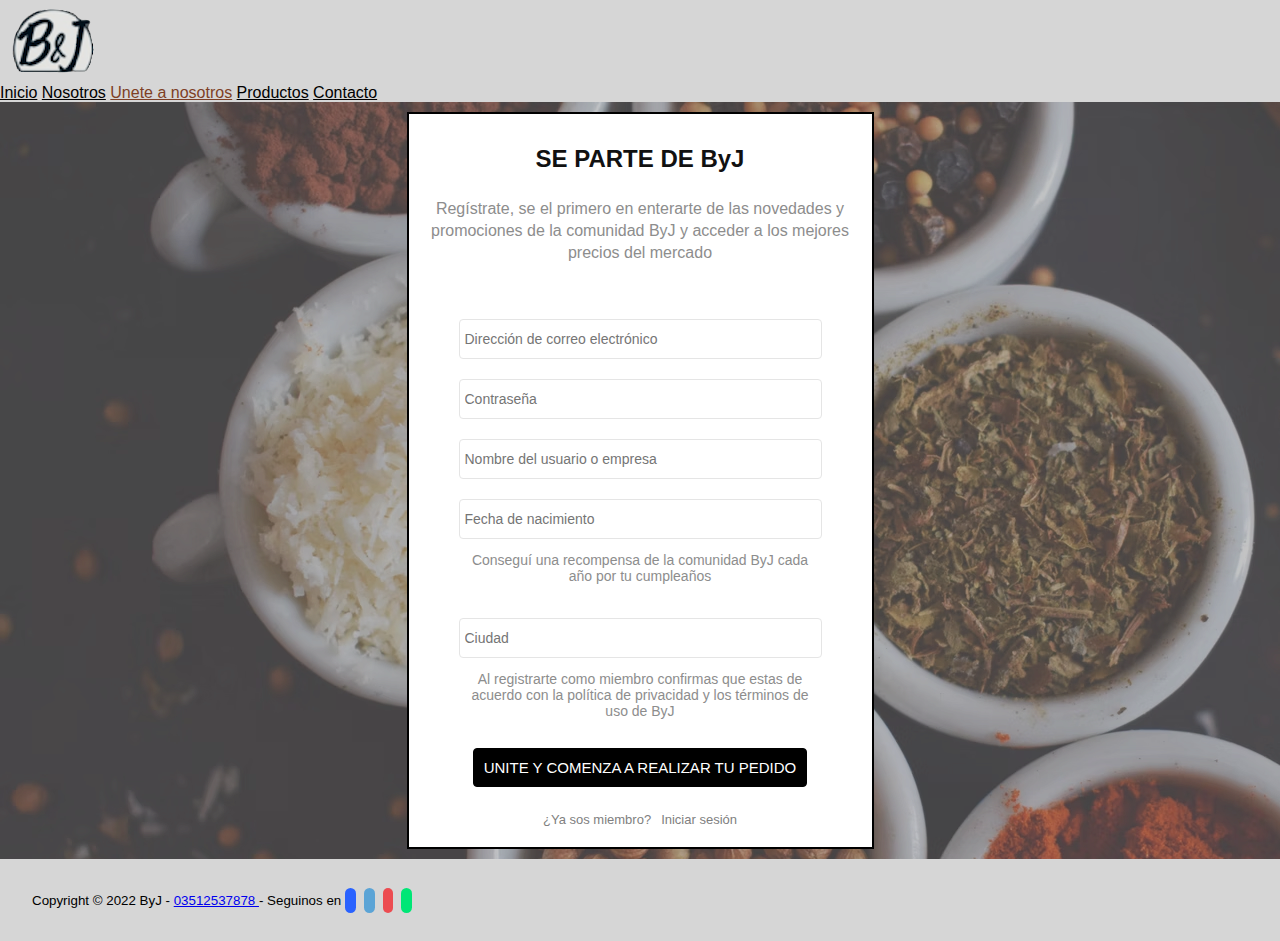
<file: paginas/uneteANosotros.html>
<!DOCTYPE html>
<html lang="es">
<head>
    <meta charset="UTF-8">
    <meta http-equiv="X-UA-Compatible" content="IE=edge">
    <meta name="viewport" content="width=device-width, initial-scale=1.0">
    <meta name="keywords" content="Condimentos, Sabores, Comidas">
    <meta name="Description" content="Si queres ser formas parte de ByJ comunicate dejando tus datos personales">
    <link rel="shortcut icon" href="../assets/img/imagenSitioWeb.png" type="image/x-icon">
    <title>Unete a nosotros</title>
    <!-- CSS only -->
    <link href="https://cdn.jsdelivr.net/npm/bootstrap@5.2.0-beta1/dist/css/bootstrap.min.css" rel="stylesheet" integrity="sha384-0evHe/X+R7YkIZDRvuzKMRqM+OrBnVFBL6DOitfPri4tjfHxaWutUpFmBp4vmVor" crossorigin="anonymous">
    <link rel="stylesheet" href="../assets/css/style.css">
</head>
<body>
    <nav class="navbar navbar-expand-lg bg-light navbarTodos">
        <div class="container-fluid">
            <a class="navbar-brand" href="#"><img class="w-75" src="../assets/img/imagenLogo.png" alt=""></a>
            <button class="navbar-toggler" type="button" data-bs-toggle="collapse" data-bs-target="#navbarNavAltMarkup" aria-controls="navbarNavAltMarkup" aria-expanded="false" aria-label="Toggle navigation">
                <span class="navbar-toggler-icon"></span>
            </button>
            <div class="collapse navbar-collapse justify-content-end" id="navbarNavAltMarkup">
                <div class="navbar-nav">
                    <a class="nav-link colorLetraNavbar" aria-current="page" href="../index.html">Inicio</a>
                    <a class="nav-link colorLetraNavbar" href="../paginas/nosotros.html">Nosotros</a>
                    <a class="nav-link active colorLetraNavbar" href="../paginas/uneteANosotros.html">Unete a nosotros</a>
                    <a class="nav-link colorLetraNavbar" href="../paginas/productos.html">Productos</a>
                    <a class="nav-link colorLetraNavbar" href="../paginas/contacto.html">Contacto</a>
                </div>
            </div>
        </div>
    </nav>
 
    <header>

    </header>
    <main class="contenedorMain">
        <div class="fondoNoOpaco">
            <h1 class="seParte">SE PARTE DE ByJ</h1>
            <div class="textoSeParte">
                <p>Regístrate, se el primero en enterarte de las novedades y promociones de la comunidad ByJ y acceder a los mejores precios del mercado</p>
            </div>
            <br>
            <div class="Preguntas1UneteANosotros">
                <input type="text" name="nombre" id="nombre" placeholder="Dirección de correo electrónico" required> 

                <input type="text" name="apellido" id="apellido" placeholder="Contraseña" required>

                <input type="number" name="Telefono" id="telefono" placeholder="Nombre del usuario o empresa" required>

                <input type="email" name="email" id="email" placeholder="Fecha de nacimiento" required>
                
                <div class="FechaCumpleaños">
                    <p class="textoFechaCumpleaños">Conseguí una recompensa de la comunidad ByJ cada año por tu cumpleaños</p>        
                </div>
                
                <input type="email" name="email" id="email" placeholder="Ciudad" required>
            </div>

            <div class="PoliticasYTerminos">
                <p class="textoPoliticasYTerminos">Al registrarte como miembro confirmas que estas de acuerdo con la política de privacidad y los términos de uso de ByJ</p>
            </div>
            <div class="Unite">
                <input class="botonUnite" type="button" value="UNITE Y COMENZA A REALIZAR TU PEDIDO">
            </div>
            <div class="IniciarSesion">
                <p>¿Ya sos miembro?</p>
                <p>Iniciar sesión</p>
            </div>
        </div>
        
    </main>
    <aside>
        
    </aside>
    <footer class="text-center">
        <small>
            <span>Copyright © 2022 ByJ </span>
            <span class="m-4">-</span>
            <a href="tel:113"> <span class="fa fa-phone"></span> 03512537878 </a>
            <span class="m-4">-</span>
            Seguinos en
            <a 
                class="redes"
                href="https://www.facebook.com"
                style="background-color:#2962ff"
                target="_blank"
            >
                <i title="Facebook" class="fab fa-facebook-f"></i>
            </a>
            <a 
                class="redes"
                href="https://www.twitter.com"
                style="background-color:#5ba4d6"
                target="_blank"
            >
                <i title="Twitter" class="fab fa-twitter"></i>
            </a>
            <a 
                class="redes"
                href="https://www.instagram.com"
                style="background-color:#ec4c51"
                target="_blank"
            >
                <i title="Instargam" class="fab fa-instagram"></i>
            </a>
            <a 
                class="redes"
                href="https://www.whatsapp.com"
                style="background-color:#00e676"
                target="_blank"
            >
                <i title="whatsapp" class="fab fa-whatsapp"></i>
            </a>
        </small>
    </footer>
<!-- JavaScript Bundle with Popper -->
<script src="https://cdn.jsdelivr.net/npm/bootstrap@5.2.0-beta1/dist/js/bootstrap.bundle.min.js" integrity="sha384-pprn3073KE6tl6bjs2QrFaJGz5/SUsLqktiwsUTF55Jfv3qYSDhgCecCxMW52nD2" crossorigin="anonymous"></script>
</body>
</html>
</file>
<file: assets/css/style.css>
@charset "UTF-8";
* {
  margin: 0;
  padding: 0;
  box-sizing: border-box;
}

/**/
.navbarTodos {
  padding: 0 !important;
  height: auto;
  background-color: #d6d6d6 !important;
}
.navbar-toggler {
  background-color: rgb(227, 227, 227);
}
.active {
  color: rgb(126, 63, 37) !important;
}
.colorLetraNavbar {
  color: rgb(0, 0, 0);
}
.colorLetraNavbar:hover {
  font-weight: 450 !important;
}

.navbar-nav {
  font-weight: 400 !important;
}


.text-center{
  padding: 2rem;
  background-color: #d6d6d6;
}
.redes{
  background-color: blue;
  color: white;
  padding: 0.4em;
  margin: 0.3em;
  border-radius: 1em;
}

/*index*/
.mainIndex .imagenGrandeCuerpo {
  display: flex;
  justify-content: center;
  padding-top: 40px;
  padding-bottom: 40px;
}
.mainIndex .botonDeCompra {
  display: flex;
  justify-content: center;
  align-items: center;
  width: 90%;
  height: 45px;
  font-size: 25px;
  color: rgb(0, 0, 0);
  border-radius: 14px;
  border-color: black;
  border-style: ridge;
  text-decoration: none;
  font-family: Helvetica !important;
  font-size: 18px;
  font-weight: 800;
}
.mainIndex .textoIndex {
  text-align: center;
  font-size: 20px;
  font-family: Helvetica !important;
  padding: 40px;
}
.contenedorLineaSeparacion {
  display: flex;
  justify-content: center;
}
.contenedorLineaSeparacion .lineaSeparacion {
  width: 90%;
}

@media (min-width: 467px) {
  .imagenGrandeCuerpo .botonDeCompra {
    font-size: 18px;
    height: 45px;
    width: 417px;
  }
}
/*producto*/
.cuerpoProducto {
  display: flex;
  padding: 0px;
  margin: 0px;
  border: 0 solid transparent;
}

.cadaTarjeta {
  margin: 2px;
  padding: 0px;
  border: 0 solid transparent;
}

.card-img-overlay {
  padding: 0px;
}

.nombretarjeta, .nombreTomillo, .nombreRomero, .nombrePeperina, .nombreOregano, .nombreMenta, .nombreProvenzal, .nombrePimientaMixtaEnGrano, .nombrePimientaNegraMolida, .nombrePimientaNegraEnGrano, .nombrePimientaBlancaMolida, .nombrePimientaBlancaEnGrano, .nombrePimenton, .nombrePaprika, .nombreNuezMoscadaMolida, .nombreNuezMoscadaEntera, .nombreJengibreMolido, .nombreCurry, .nombreCurcumaMolida, .nombreCondimentoParaPizza, .nombreCondimentoParaArroz, .nombreCominoMolido, .nombreClavoDeOlorEntero, .nombreChimichurri, .nombreCedron, .nombreCanelaMolida, .nombreBicarbonato, .nombreAlbahaca, .nombreAjoGranulado, .nombreAjoEnPolvo, .nombreAjiMolido, .nombreAjiMolidoSuave, .nombreAjiCayenaMolido {
  color: black;
  font-size: 10px;
  backdrop-filter: blur(10px);
  margin: 0;
  padding-top: 5px;
  padding-bottom: 5px;
  width: 100%;
}

.contenedorMas {
  display: flex;
}

.botonMas {
  width: 25px;
  height: 25px;
  padding: 0;
  backdrop-filter: blur(100px);
  border: 0;
  margin: 30px;
}

@media (min-width: 467px) {
  .botonMas {
    margin: 57px;
  }

  .nombretarjeta, .nombreTomillo, .nombreRomero, .nombrePeperina, .nombreOregano, .nombreMenta, .nombreProvenzal, .nombrePimientaMixtaEnGrano, .nombrePimientaNegraMolida, .nombrePimientaNegraEnGrano, .nombrePimientaBlancaMolida, .nombrePimientaBlancaEnGrano, .nombrePimenton, .nombrePaprika, .nombreNuezMoscadaMolida, .nombreNuezMoscadaEntera, .nombreJengibreMolido, .nombreCurry, .nombreCurcumaMolida, .nombreCondimentoParaPizza, .nombreCondimentoParaArroz, .nombreCominoMolido, .nombreClavoDeOlorEntero, .nombreChimichurri, .nombreCedron, .nombreCanelaMolida, .nombreBicarbonato, .nombreAlbahaca, .nombreAjoGranulado, .nombreAjoEnPolvo, .nombreAjiMolido, .nombreAjiMolidoSuave, .nombreAjiCayenaMolido {
    color: black;
    font-size: 12px;
    padding-top: 5px;
    padding-bottom: 5px;
  }
}
@media (min-width: 576px) {
  .botonMas {
    margin: 75px;
  }

  .nombretarjeta, .nombreTomillo, .nombreRomero, .nombrePeperina, .nombreOregano, .nombreMenta, .nombreProvenzal, .nombrePimientaMixtaEnGrano, .nombrePimientaNegraMolida, .nombrePimientaNegraEnGrano, .nombrePimientaBlancaMolida, .nombrePimientaBlancaEnGrano, .nombrePimenton, .nombrePaprika, .nombreNuezMoscadaMolida, .nombreNuezMoscadaEntera, .nombreJengibreMolido, .nombreCurry, .nombreCurcumaMolida, .nombreCondimentoParaPizza, .nombreCondimentoParaArroz, .nombreCominoMolido, .nombreClavoDeOlorEntero, .nombreChimichurri, .nombreCedron, .nombreCanelaMolida, .nombreBicarbonato, .nombreAlbahaca, .nombreAjoGranulado, .nombreAjoEnPolvo, .nombreAjiMolido, .nombreAjiMolidoSuave, .nombreAjiCayenaMolido {
    color: black;
    font-size: 13px;
    padding-top: 5px;
    padding-bottom: 5px;
  }
}
@media (min-width: 768px) {
  .botonMas {
    margin: 75px;
  }

  .nombretarjeta, .nombreTomillo, .nombreRomero, .nombrePeperina, .nombreOregano, .nombreMenta, .nombreProvenzal, .nombrePimientaMixtaEnGrano, .nombrePimientaNegraMolida, .nombrePimientaNegraEnGrano, .nombrePimientaBlancaMolida, .nombrePimientaBlancaEnGrano, .nombrePimenton, .nombrePaprika, .nombreNuezMoscadaMolida, .nombreNuezMoscadaEntera, .nombreJengibreMolido, .nombreCurry, .nombreCurcumaMolida, .nombreCondimentoParaPizza, .nombreCondimentoParaArroz, .nombreCominoMolido, .nombreClavoDeOlorEntero, .nombreChimichurri, .nombreCedron, .nombreCanelaMolida, .nombreBicarbonato, .nombreAlbahaca, .nombreAjoGranulado, .nombreAjoEnPolvo, .nombreAjiMolido, .nombreAjiMolidoSuave, .nombreAjiCayenaMolido {
    color: black;
    font-size: 14px;
    padding-top: 5px;
    padding-bottom: 5px;
  }
}
@media (min-width: 992px) {
  .botonMas {
    margin: 110px;
  }

  .nombretarjeta, .nombreTomillo, .nombreRomero, .nombrePeperina, .nombreOregano, .nombreMenta, .nombreProvenzal, .nombrePimientaMixtaEnGrano, .nombrePimientaNegraMolida, .nombrePimientaNegraEnGrano, .nombrePimientaBlancaMolida, .nombrePimientaBlancaEnGrano, .nombrePimenton, .nombrePaprika, .nombreNuezMoscadaMolida, .nombreNuezMoscadaEntera, .nombreJengibreMolido, .nombreCurry, .nombreCurcumaMolida, .nombreCondimentoParaPizza, .nombreCondimentoParaArroz, .nombreCominoMolido, .nombreClavoDeOlorEntero, .nombreChimichurri, .nombreCedron, .nombreCanelaMolida, .nombreBicarbonato, .nombreAlbahaca, .nombreAjoGranulado, .nombreAjoEnPolvo, .nombreAjiMolido, .nombreAjiMolidoSuave, .nombreAjiCayenaMolido {
    color: black;
    font-size: 15px;
    padding-top: 5px;
    padding-bottom: 5px;
  }
}
@media (min-width: 1200px) {
  .botonMas {
    margin: 90px;
  }
}
@media (min-width: 1400px) {
  .botonMas {
    margin: 65px;
  }
}
.contenedorCarritoDeCompra {
  padding: 0px;
  border-left: 2px solid black;
}
.contenedorCarritoDeCompra .textoCarritoDeCompra {
  font-size: 12px;
  margin: 10px;
}
.contenedorCarritoDeCompra .contenedorCompra {
  padding: 10px;
}

/*Contacto*/
.contenedorContacto {
  background: rgb(60, 60, 60) url(../img/imagenDeLaPaginaPrincipal3.avif);
  background-blend-mode: exclusion;
  display: flex;
  justify-content: center;
  padding: 10px;
  width: 100%;
}
.contenedorContacto .formulario {
  background-color: white;
}
.contenedorContacto .formulario .elementosFormularioContacto {
  padding: 20px;
  justify-content: center;
  width: 100%;
  border: 2px solid black;
  gap: 20px;
  display: grid;
  grid-template-columns: 1.1fr 1fr;
  grid-template-rows: 30px auto 1fr 35px 35px;
  grid-template-areas: "opciones opciones" "textoContacto preguntas" "comentario comentario" "terminosContacto terminosContacto" "botonEnviar botonReiniciar";
}
.contenedorContacto .formulario .elementosFormularioContacto .opciones {
  grid-area: opciones;
  margin-top: 10px;
  margin-bottom: 10px;
  font: 14px helvetica;
  padding: 5px;
  color: #8d8d8d;
  border: 1px solid #e5e5e5;
  background-color: #fff;
  border-radius: 4px;
  height: 40px;
}
.contenedorContacto .formulario .elementosFormularioContacto .textoContacto {
  grid-area: textoContacto;
  display: flex;
  align-items: center;
}
.contenedorContacto .formulario .elementosFormularioContacto .textoContacto .texto {
  text-align: justify;
  font-size: 17px;
  font-family: Helvetica !important;
  line-height: 22px;
  font-weight: 400;
  text-align: center;
  color: rgb(82, 82, 82);
  margin-top: 20px;
}
.contenedorContacto .formulario .elementosFormularioContacto .preguntas {
  grid-area: preguntas;
  display: flex;
  flex-direction: column;
  align-items: center;
  width: 100%;
  margin-top: 10px;
  color: #8d8d8d;
}
.contenedorContacto .formulario .elementosFormularioContacto .preguntas input {
  width: 100%;
  margin: 10px;
  font-size: 14px;
  font-family: helvetica;
  padding: 5px;
  border: 1px solid #e5e5e5;
  background-color: #fff;
  border-radius: 4px;
  height: 40px;
}
.contenedorContacto .formulario .elementosFormularioContacto .comentario {
  grid-area: comentario;
  margin-top: 10px;
  margin-bottom: 10px;
  font: 14px helvetica;
  padding: 5px;
  color: #8d8d8d;
  border: 1px solid #e5e5e5;
  background-color: #fff;
  border-radius: 4px;
  height: 150px;
}
.contenedorContacto .formulario .elementosFormularioContacto .terminosContacto {
  grid-area: terminosContacto;
  color: #8d8d8d;
  font-size: 14px;
}
.contenedorContacto .formulario .elementosFormularioContacto .botonEnviar {
  grid-area: botonEnviar;
  display: flex;
  align-items: center;
  justify-content: center;
}
.contenedorContacto .formulario .elementosFormularioContacto .botonReiniciar {
  grid-area: botonReiniciar;
  display: flex;
  align-items: center;
  justify-content: center;
}

@media (min-width: 467px) {
  .formulario {
    width: 467px;
  }
}
@media (min-width: 538px) {
  .navBarraGeneral ul li a {
    font-size: 16px;
  }
}
/*Nosotros*/
.contenedorMain {
  background: rgb(60, 60, 60) url(../img/imagenDeLaPaginaPrincipal3.avif);
  opacity: 100%;
  display: flex;
  justify-content: center;
  background-blend-mode: exclusion;
}

.fondoNoOpaco {
  background-color: white;
  border: 2px solid black;
  margin: 10px;
}

.queEsCanva {
  display: flex;
  justify-content: center;
  color: #111;
  font-family: Helvetica !important;
  padding: 32px 0 26px;
  font-weight: 700;
  font-size: 24px;
}

.textoQueEsCanva {
  display: flex;
  width: 100%;
  padding-left: 30px;
  padding-right: 30px;
  font-size: 17px;
  font-family: HelveticaNeue, Helvetica !important;
  line-height: 22px;
  font-weight: 400;
  text-align: center;
  color: rgb(82, 82, 82);
  margin-top: 10px;
}

.imgQueEsCanva {
  display: flex;
  justify-content: center;
}

.mision {
  display: flex;
  justify-content: center;
  color: #111;
  font-family: Helvetica !important;
  padding: 32px 0 20px;
  font-size: 22px;
}
.vision {
  display: flex;
  justify-content: center;
  color: #111;
  font-family: Helvetica !important;
  padding: 32px 0 20px;
  font-size: 22px;
}

.textoMision {
  display: flex;
  width: 100%;
  padding-left: 30px;
  padding-right: 30px;
  font-size: 17px;
  font-family: Helvetica !important;
  line-height: 22px;
  font-weight: 400;
  text-align: center;
  color: rgb(82, 82, 82);
}
.textoVision {
  display: flex;
  width: 100%;
  padding-left: 30px;
  padding-right: 30px;
  font-size: 17px;
  font-family: Helvetica !important;
  line-height: 22px;
  font-weight: 400;
  text-align: center;
  color: rgb(82, 82, 82);
}

.encontranos {
  display: flex;
  margin-top: 20px;
  margin-bottom: 20px;
  color: #111;
  font-family: Helvetica !important;
  padding: 32px 0 20px;
  font-weight: 700;
  font-size: 20px;
  text-align: center;
  padding-left: 10px;
  padding-right: 10px;
}

.contenedorMapaNosotros {
  display: flex;
  justify-content: center;
  width: 100%;
}

.contenedorMapaNosotros .mapaNosotros {
  width: 200px;
  height: 200px;
  margin-bottom: 10px;
}

@media (min-width: 467px) {
  .fondoNoOpaco {
    width: 467px;
  }
}
@media (min-width: 700px) {
  .mapaNosotros {
    width: 300px;
    height: 300px;
    margin-bottom: 10px;
  }
}
/*Unete a nosotros*/
.seParte {
  color: #111;
  font-family: Helvetica !important;
  line-height: 26px;
  margin: 0 auto;
  padding: 32px 0 26px;
  text-align: center;
  font-weight: 700;
  display: flex;
  justify-content: center;
  font-size: 24px;
}

.textoSeParte {
  font-family: Helvetica !important;
  line-height: 22px;
  font-weight: 400;
  padding-bottom: 27px;
  text-align: center;
  color: #8d8d8d;
  margin-left: 20px;
  margin-right: 20px;
}

.Preguntas1UneteANosotros {
  display: flex;
  flex-direction: column;
  margin-left: 50px;
  margin-right: 50px;
}
.Preguntas1UneteANosotros input {
  margin-top: 10px;
  margin-bottom: 10px;
  font: 14px helvetica;
  padding: 5px;
  color: #8d8d8d;
  border: 1px solid #e5e5e5;
  background-color: #fff;
  border-radius: 4px;
  height: 40px;
}
.Preguntas1UneteANosotros .textoFechaCumpleaños {
  text-align: justify;
  color: #8d8d8d;
  font-size: 14px;
  line-height: 16px;
  padding: 3px 0 24px;
  text-align: center;
}

.PoliticasYTerminos {
  margin-left: 50px;
  margin-right: 50px;
}
.PoliticasYTerminos .textoPoliticasYTerminos {
  text-align: justify;
  color: #8d8d8d;
  font-size: 14px;
  line-height: 16px;
  padding: 3px 0 24px;
  text-align: center;
}

.Unite {
  display: flex;
  justify-content: center;
  margin: 5px 0;
}
.Unite .botonUnite {
  background-color: #000;
  border: 1px solid #000;
  border-radius: 4px;
  color: #fff;
  cursor: pointer;
  display: block;
  font-family: Helvetica !important;
  font-size: 15px;
  padding: 10px;
}

.IniciarSesion {
  color: grey;
  font-size: 13px;
  display: flex;
  justify-content: center;
}
.IniciarSesion p {
  margin-top: 20px;
  margin-bottom: 20px;
  padding-left: 5px;
  padding-right: 5px;
}

/*mixins*/
.nombreAjiCayenaMolido {
  background-color: rgb(194, 17, 7);
  opacity: 80%;
}

.nombreAjiMolidoSuave {
  background-color: rgb(142, 52, 27);
  opacity: 80%;
}

.nombreAjiMolido {
  background-color: rgb(195, 96, 22);
  opacity: 80%;
}

.nombreAjoEnPolvo {
  background-color: rgb(190, 165, 103);
  opacity: 80%;
}

.nombreAjoGranulado {
  background-color: rgb(251, 207, 155);
  opacity: 80%;
}

.nombreAlbahaca {
  background-color: rgb(133, 131, 81);
  opacity: 80%;
}

.nombreBicarbonato {
  background-color: rgb(204, 204, 204);
  opacity: 80%;
}

.nombreCanelaMolida {
  background-color: rgb(177, 97, 56);
  opacity: 80%;
}

.nombreCedron {
  background-color: #fff;
  opacity: 80%;
}

.nombreChimichurri {
  background-color: rgb(143, 52, 5);
  opacity: 80%;
}

.nombreClavoDeOlorEntero {
  background-color: rgb(195, 103, 68);
  opacity: 80%;
}

.nombreCominoMolido {
  background-color: rgb(226, 179, 113);
  opacity: 80%;
}

.nombreCondimentoParaArroz {
  background-color: rgb(197, 142, 35);
  opacity: 80%;
}

.nombreCondimentoParaPizza {
  background-color: rgb(168, 90, 13);
  opacity: 80%;
}

.nombreCurcumaMolida {
  background-color: rgb(249, 157, 4);
  opacity: 80%;
}

.nombreCurry {
  background-color: rgb(185, 121, 41);
  opacity: 80%;
}

.nombreJengibreMolido {
  background-color: rgb(231, 188, 103);
  opacity: 80%;
}

.nombreNuezMoscadaEntera {
  background-color: rgb(128, 61, 34);
  opacity: 80%;
}

.nombreNuezMoscadaMolida {
  background-color: rgb(105, 45, 13);
  opacity: 80%;
}

.nombrePaprika {
  background-color: rgb(187, 42, 10);
  opacity: 80%;
}

.nombrePimenton {
  background-color: rgb(178, 65, 42);
  opacity: 80%;
}

.nombrePimientaBlancaEnGrano {
  background-color: rgb(171, 156, 133);
  opacity: 80%;
}

.nombrePimientaBlancaMolida {
  background-color: rgb(231, 214, 180);
  opacity: 80%;
}

.nombrePimientaNegraEnGrano {
  background-color: rgb(67, 41, 30);
  opacity: 80%;
}

.nombrePimientaNegraMolida {
  background-color: rgb(91, 68, 59);
  opacity: 80%;
}

.nombrePimientaMixtaEnGrano {
  background-color: rgb(158, 127, 96);
  opacity: 80%;
}

.nombreProvenzal {
  background-color: rgb(81, 102, 37);
  opacity: 80%;
}

.nombreMenta {
  background-color: rgb(183, 227, 80);
  opacity: 80%;
}

.nombreOregano {
  background-color: rgb(153, 139, 64);
  opacity: 80%;
}

.nombrePeperina {
  background-color: rgb(128, 203, 67);
  opacity: 80%;
}

.nombreRomero {
  background-color: rgb(156, 175, 110);
  opacity: 80%;
}

.nombreTomillo {
  background-color: rgb(113, 151, 65);
  opacity: 80%;
}

/**/


@import url('https://fonts.googleapis.com/css2?family=Nunito:wght@600&display=swap');
*{
  font-family: 'Nunito', sans-serif;
  margin:0;
  padding:0;
  box-sizing: border-box;
  outline: none;
  border: none;
}

/*transition: all .2s linear;*/


.mainPrueba{
  background: #eee;
  text-transform: capitalize;
}
.container{
  font-size: 62.5%;
  max-width: 2100px;
  margin: 0 auto;
  padding: 3rem 2rem;
}
.container .title{
  font-size: 2rem;
  color: #444;
  margin-bottom: 3rem;
  text-transform: uppercase;
  text-align: center;
}
.container .products-container{
  display: grid;
  grid-template-columns: repeat(auto, minmax(19rem, 1fr));
  gap: 2rem;
}

.container .products-container .product{
  text-transform: capitalize;
  transition: all .2s linear;
  text-align: center;
  padding: 2rem 1rem;
  background: #fff;
  box-shadow: 0.5rem 1rem rgba(0,0,0,.1);
  outline: .1rem solid #ccc;
  outline-offset: -1.5rem;
  cursor: pointer;
}
.container .products-container .product:hover{
  outline: .2rem solid #222;
  outline-offset: 0;
}

.container .products-container .product img{
  text-transform: capitalize;
  transition: all .2s linear;
  width: 200px;
  height: 200px;
}
.container .products-container .product:hover img{
  transform: scale(0.9);
}

.container .products-container .product h3{
  padding: 1rem 0;
  font-size: 1.2rem;
  color: #444;
}
.container .products-container .product:hover h3{
  color: #27ae60;
}

.container .products-container .product .price{
  font-size: 1.5rem;
  color: #444;
}
@media (min-width: 400px) {
  .container .title{
    font-size: 3.5rem;
  }
  .container .products-container .product img{
    width: 300px;
    height: 300px;
  }
  .container .products-container .product h3{
    padding: 3rem 0;
    font-size: 2rem;
    color: #444;
  }
  .container .products-container .product .price{
    font-size: 1.7rem;
   }
}
@media (min-width: 500px) {
  .container .products-container{
    display: grid;
    grid-template-columns: repeat(auto-fit, minmax(24rem, 1fr));
    gap: 2rem;
  }
}

.products-preview{
  position: fixed;
  top: 0;
  left: 0;
  min-height: 100vh;
  width: 100%;
  background: rgba(0,0,0,.8);
  display: none;
  align-items: center;
  justify-content: center;
}
.products-preview .preview{
  display: none;
  padding: 2rem;
  text-align: center;
  background-color: #fff;
  position: relative;
  margin: 2rem;
  width: 40rem;
} 
.products-preview .preview.active{ 
  display: inline-block;
} 
.products-preview .preview img{
  height: 30rem;
} 

.products-preview .preview .fa-times{
  position: absolute;
  top: 1rem;
  right: 1.5rem;
  cursor: pointer;
  color: #444;
  font-size: 4rem;
} 
.products-preview .preview .fa-times:hover{
  transform: rotate(90deg);
} 
.products-preview .preview h3{
  color: #444;
  padding: .5rem 0;
  font-size: 2.5rem;
}
.products-preview .preview .start{
  padding: 1rem 0;
  font-size: 1.7rem;
}
.products-preview .preview .start i{
  color: #27ae60;
}
.products-preview .preview .start span{
  color: #999;
}
.products-preview .preview p{
  line-height: 1.5;
  padding: 1rem 0;
  font-size: 1.6rem;
  color: #777;
}
.products-preview .preview .price{
  padding: 1rem 0;
  font-size: 2.5rem;
  color: #27ae60;
}
.products-preview .preview .buttons{
  display: flex;
  gap: 1.5rem;
  flex-wrap: wrap;
  margin-top: 1rem;
}
.products-preview .preview .buttons a{
  flex:1 1 16rem;
  padding:1rem;
  font-size: 1.8rem;
  color: #444;
  border:.1rem solid #444;
}
.products-preview .preview .buttons a.cart{
  background: #444;
  color: #fff;
}
.products-preview .preview .buttons a.cart:hover{
  background: #111;
}
.products-preview .preview .buttons a.buy:hover{
  background: #444;
  color: #fff;
}

.products-preview{
  position: fixed;
  top: 0; 
  left: 0;
  min-height: 100vh;
  width: 100%;
  background-color: rgb(0, 0, 0, .8);
  display: none;
  align-items: center;
  justify-content: center;
}
.products-preview .preview{
  display: none;
  padding: 2rem;
  text-align: center;
  background: #fff;
  position: relative;
  margin: 2rem;
  width: 40rem;
}
.products-preview .preview.active{
  display: inline-block
}
.products-preview .preview img{
  height: 30rem;
}
.products-preview .preview .fa-times{
  position: absolute;
  top: 1rem; 
  right: 1.5rem;
  cursor: pointer;
  color: #444;
  font-size: 4rem;
}
.products-preview .preview .fa-times:hover{
  transform: rotate(90deg);
}
.products-preview .preview h3{
  color: #444;
  padding: .5rem 0;
  font-size: 2.5rem;
}
.products-preview .preview .start{
  padding: 1rem 0;
    font-size: 1.7rem;
}
.products-preview .preview .start i{
  color: #27ae60;
}
.products-preview .preview .start span{
  color: #999;
}
.products-preview .preview p{
  line-height: 1.5;
  padding: 1rem 0;
  font-size: 1.6rem;
  color: #777;
}
.products-preview .preview .price{
  padding: 1rem 0;
  font-size: 2.5rem;
  color: #27ae60;
}
.products-preview .preview .buttons{
  display: flex;
  gap:1.5rem;
  flex-wrap: wrap;
  margin-top: 1rem;  
}
.products-preview .preview .buttons a{
  flex: 1 1 16rem;
  padding: 1rem;
  font-size: 1.8rem;
  color: #444;
  border: .1rem solid #444;
}
.products-preview .preview .buttons a.cart{
  background: #444;
  color: #fff;
}
.products-preview .preview .buttons a.cart:hover{
  background: #111;
}
.products-preview .preview .buttons a.buy:hover{
  background: #444;
  color: #fff;
}
</file>
